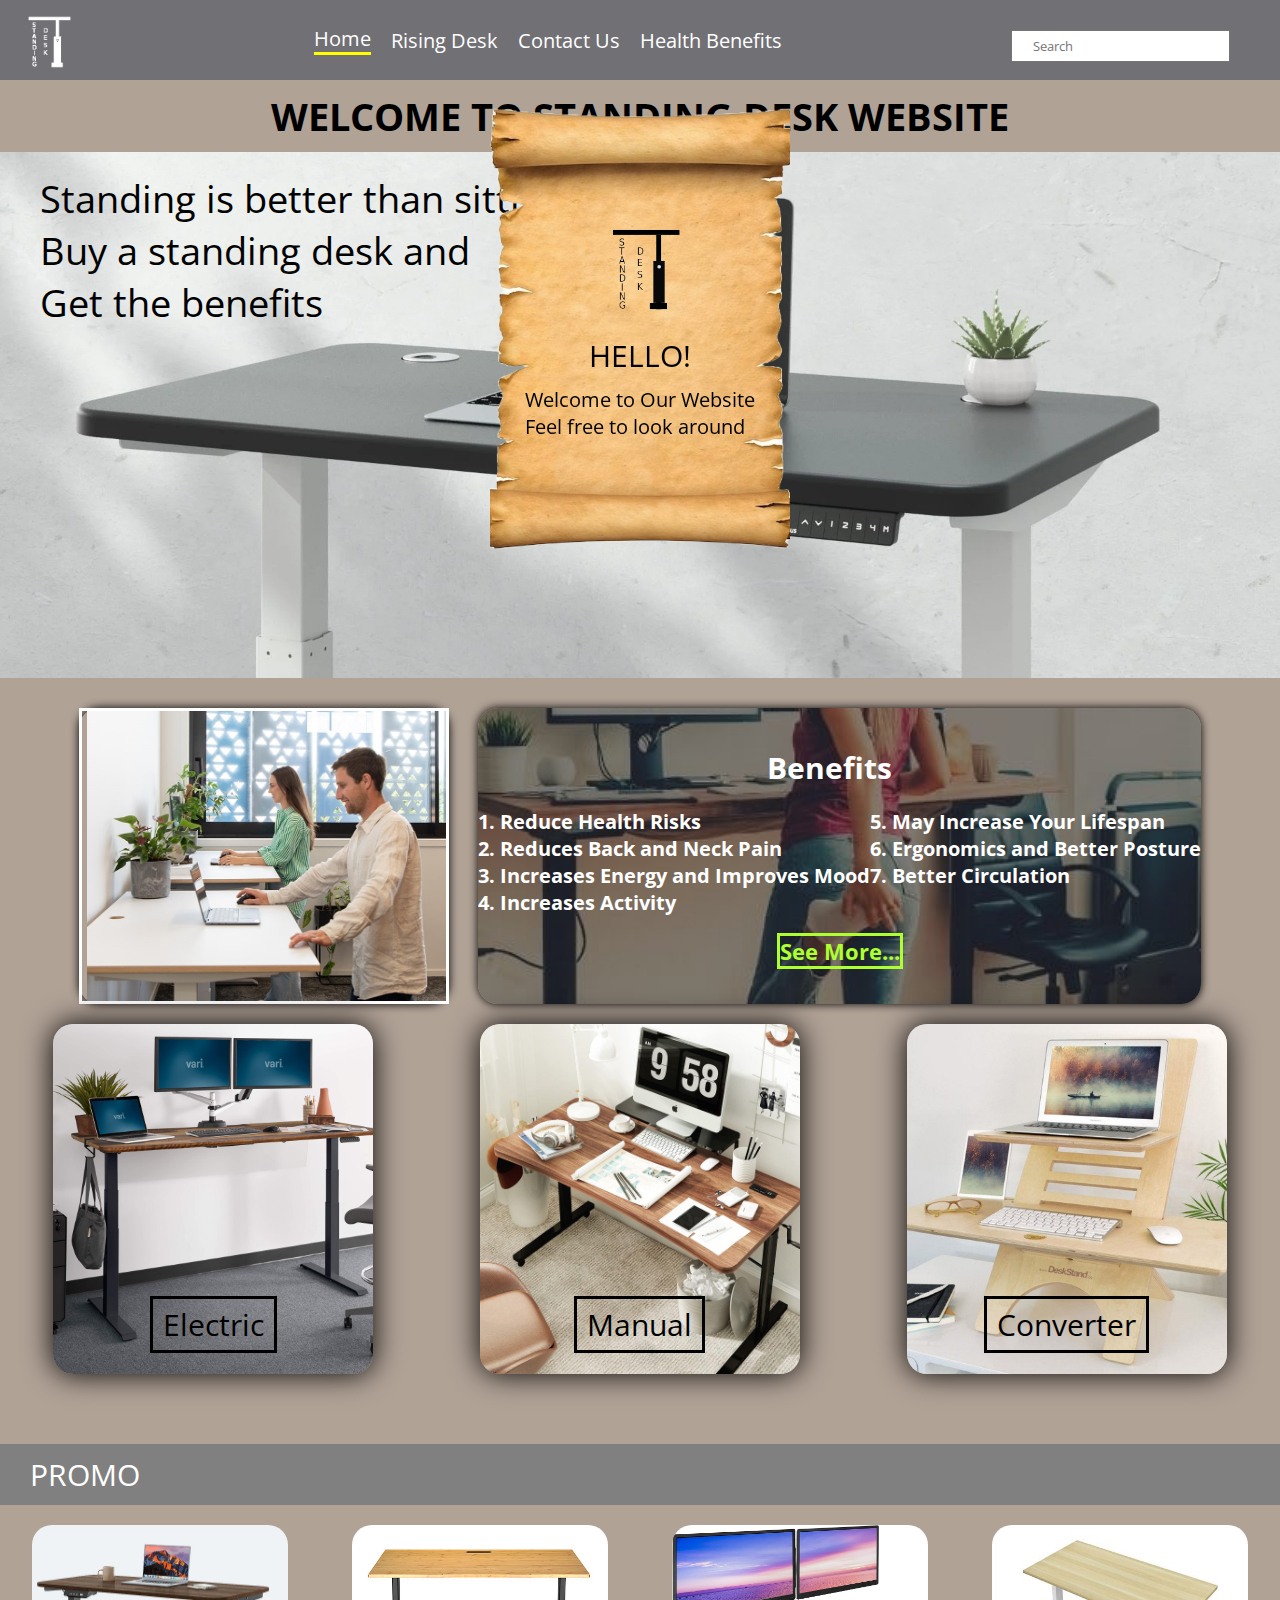
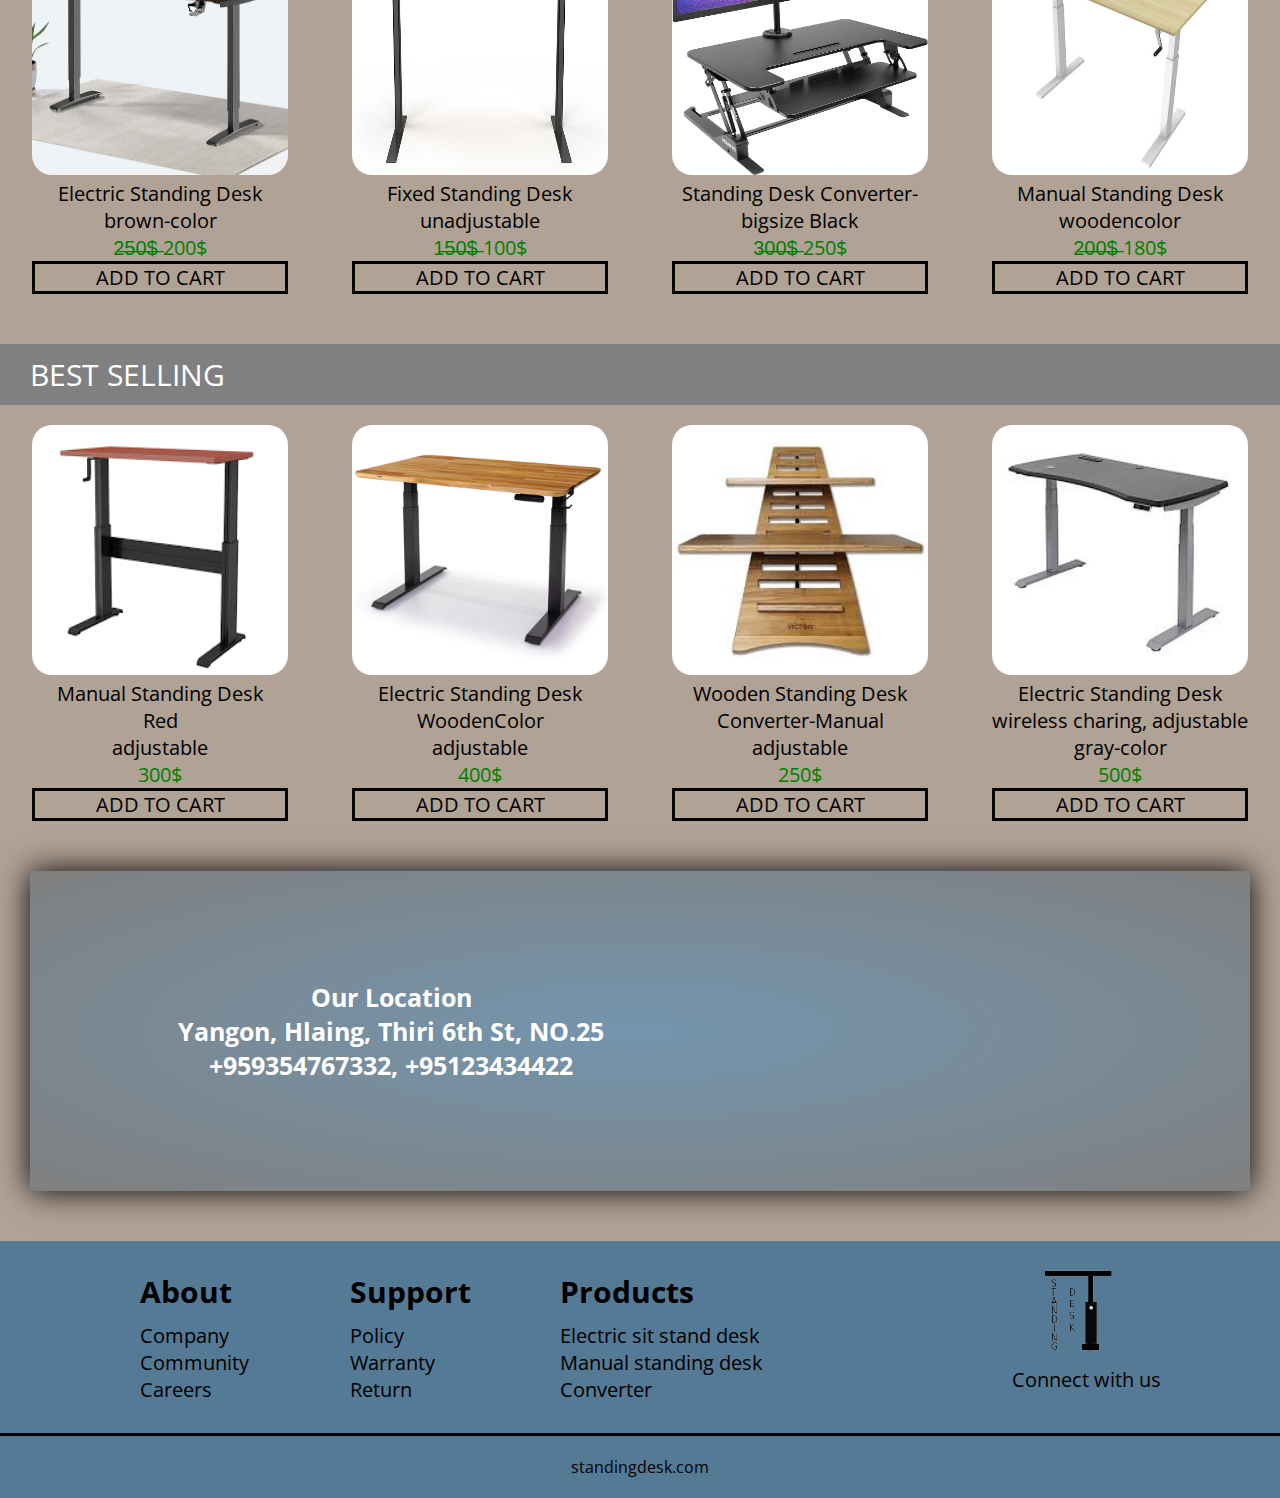
<file: index.html>
<!DOCTYPE html>
<html lang="en">
<head>
    <meta charset="UTF-8">
    <meta name="viewport" content="width=device-width, initial-scale=1.0">
    <title>Home</title>
    <link rel="stylesheet" href="./CSS/style.css">
    <link rel="stylesheet" href="https://cdnjs.cloudflare.com/ajax/libs/font-awesome/6.5.1/css/all.min.css" integrity="sha512-DTOQO9RWCH3ppGqcWaEA1BIZOC6xxalwEsw9c2QQeAIftl+Vegovlnee1c9QX4TctnWMn13TZye+giMm8e2LwA==" crossorigin="anonymous" referrerpolicy="no-referrer">
    <link rel="preconnect" href="https://fonts.googleapis.com">
<link rel="preconnect" href="https://fonts.gstatic.com" crossorigin>
<link href="https://fonts.googleapis.com/css2?family=Open+Sans&display=swap" rel="stylesheet">
</head>
<body>
    <div class="backtotop"><a href="#top" accesskey="t"><i class="fa-regular fa-circle-up"></i></a></div>
    <input type="checkbox" name="popupcb" id="popupcb">
    <div class="popup">
        <label for="popupcb" class="close"><i class="fa-solid fa-circle-xmark"></i></label>
        <div class="popup-loco"><img src="./Images/Untitled.png" alt=""></div>
        <div class="hello">HELLO!</div>
        <div class="popupletter">Welcome to Our Website <br>Feel free to look around</div>
        

    </div>
    <a id="top"></a>
    <header>
        <div class="loco"><img src="./Images/output-onlinepngtools.png" alt="Standing Desk Company loco"></div>
        <input type="checkbox" name="menubtn" id="menubtn">
        <nav class="middle">
            <ul>
                <li><a href="#" class="current" accesskey="1">Home</a></li>
                <li class="dropmain"><a href="./HTML/risingdesk.html" accesskey="2">Rising Desk <i class="fa-solid fa-caret-down"></i></a>
                    <ul class="dropdown">
                        <li><a href="./HTML/risingdesk.html">All</a></li>
                        <li><a href="./HTML/risingdesk.html#electric">Electric</a></li>
                        <li><a href="./HTML/risingdesk.html#manual">Manual</a></li>
                        <li><a href="./HTML/risingdesk.html#converter">Converter</a></li>
                    </ul>
                </li>
                <li><a href="./HTML/contact.html" accesskey="3">Contact Us</a></li>
                <li><a href="./HTML/healthbenefits.html" accesskey="4">Health Benefits</a></li>
            </ul>
        </nav>
        <div class="menu">
            <div class="search"><input type="search" placeholder="Search"></div>
            <div class="search2">
                <input type="text" placeholder="Search...">
                <div class="searchicon"><i class="fa-solid fa-magnifying-glass"></i></div>
            </div>
            <div class="basket-icon"><a href="./HTML/basket.html" accesskey="5"><i class="fa-solid fa-basket-shopping"></i></a></div>
            <label for="menubtn" class="menu-icon"><i class="fa-solid fa-bars"></i></label>
        </div>
    </header>
    <section>
        <h1 class="wellcome">WELCOME TO STANDING DESK WEBSITE</h1>
        <div class="home1">
            Standing is better than sitting <br> Buy a standing desk and <br>Get the benefits
        </div>
        <div class="home2">
            <div class="home2inter">
                <div class="home2left">
                    <div class="slideshow1">
                        <div class="ads1">
                            <img src="./Images/Home2.jpg" alt="images of people using standing desk">
                            <img src="./Images/standingdesk7.jpg" alt="images of people using standing desk">
                            <img src="./Images/Standing-desk-converter.jpg" alt="images of people using standing desk">
                        </div>
                    </div>
                </div>
                <div class="home2right">
                    <div class="home2right3">Benefits</div>
                    <div class="home2right1">
                        <div class="home2right1-1">    
                            1. Reduce Health Risks <br>
                            2. Reduces Back and Neck Pain <br>
                            3. Increases Energy and Improves Mood <br>
                            4. Increases Activity
                        </div>
                        <div class="home2right1-1">
                            5. May Increase Your Lifespan <br>
                            6. Ergonomics and Better Posture <br>
                            7. Better Circulation 
                        </div>
                    </div>
                    <div class="home2right2"><a href="./HTML/healthbenefits.html">See More...</a></div>
                </div>
            </div>
        </div>
        <div class="home3">
            <div class="home3-1"><a href="./HTML/risingdesk.html#electric">Electric</a></div>
            <div class="home3-2"><a href="./HTML/risingdesk.html#manual">Manual</a></div>
            <div class="home3-3"><a href="./HTML/risingdesk.html#converter">Converter</a></div>
        </div>
        <div class="home4">
            <div class="home4top">PROMO</div>
            <div class="home4bottom">
                <div class="promo"><img src="./Images/electric-sd.webp" alt="Electric Standing Desk brown-color">
                    <div class="promotext1">Electric Standing Desk <br> brown-color</div>
                    <div class="promotext2">
                        <i class="fa-solid fa-star"></i>
                        <i class="fa-solid fa-star"></i>
                        <i class="fa-solid fa-star"></i>
                        <i class="fa-solid fa-star"></i>
                        <i class="fa-regular fa-star"></i>
                    </div>
                    <div class="promotext3">2̶5̶0̶$̶ 200$</div>
                    <div class="promotext4">ADD TO CART</div>
                </div>
                <div class="promo"><img src="./Images/Fixed-Standing-Desk1.jpg" alt="Fixed Standing Desk unadjustable">
                    <div class="promotext1">Fixed Standing Desk <br>unadjustable</div>
                    <div class="promotext2">
                        <i class="fa-solid fa-star"></i>
                        <i class="fa-solid fa-star"></i>
                        <i class="fa-solid fa-star"></i>
                        <i class="fa-regular fa-star"></i>
                        <i class="fa-regular fa-star"></i>
                    </div>
                    <div class="promotext3">1̶5̶0̶$̶ 100$</div>
                    <div class="promotext4">ADD TO CART</div>
                </div>
                <div class="promo"><img src="./Images/sd-converter1.jpg" alt="Standing Desk Converter-bigsize Black">
                    <div class="promotext1">Standing Desk Converter-bigsize  Black</div>
                    <div class="promotext2">
                        <i class="fa-solid fa-star"></i>
                        <i class="fa-solid fa-star"></i>
                        <i class="fa-solid fa-star"></i>
                        <i class="fa-solid fa-star"></i>
                        <i class="fa-regular fa-star"></i>
                    </div>
                    <div class="promotext3">3̶0̶0̶$̶ 250$</div>
                    <div class="promotext4">ADD TO CART</div>
                </div>
                <div class="promo"><img src="./Images/Manual-Standing-Desk2-wooden.jpg" alt="Manual Standing Desk woodencolor">
                    <div class="promotext1">Manual Standing Desk <br>woodencolor</div>
                    <div class="promotext2">
                        <i class="fa-solid fa-star"></i>
                        <i class="fa-solid fa-star"></i>
                        <i class="fa-solid fa-star"></i>
                        <i class="fa-solid fa-star"></i>
                        <i class="fa-regular fa-star"></i>      
                    </div>
                    <div class="promotext3">2̶0̶0̶$̶ 180$</div>
                    <div class="promotext4">ADD TO CART</div>
                </div>
            </div>
        </div>
        <div class="home4">
            <div class="home4top">BEST SELLING</div>
            <div class="home4bottom">
                <div class="promo"><img src="./Images/Manual-Standing-Desk1-red.png" alt="Manual Standing Desk, Red, adjustable">
                    <div class="promotext1">Manual Standing Desk <br> Red <br>adjustable</div>
                    <div class="promotext2">
                        <i class="fa-solid fa-star"></i>
                        <i class="fa-solid fa-star"></i>
                        <i class="fa-solid fa-star"></i>
                        <i class="fa-solid fa-star"></i>
                        <i class="fa-solid fa-star"></i>
                    </div>
                    <div class="promotext3">300$</div>
                    <div class="promotext4">ADD TO CART</div>
                </div>
                <div class="promo"><img src="./Images/electric-sd2.webp" alt="Electric Standing Desk WoodenColor adjustable">
                    <div class="promotext1">Electric Standing Desk <br>WoodenColor <br>adjustable</div>
                    <div class="promotext2">
                        <i class="fa-solid fa-star"></i>
                        <i class="fa-solid fa-star"></i>
                        <i class="fa-solid fa-star"></i>
                        <i class="fa-solid fa-star"></i>
                    </div>
                    <div class="promotext3">400$</div>
                    <div class="promotext4">ADD TO CART</div>
                </div>
                <div class="promo"><img src="./Images/sd-conventer5.jpg" alt="Wooden Standing Desk Converter-Manual adjustable">
                    <div class="promotext1">Wooden Standing Desk  <br>Converter-Manual <br>adjustable</div>
                    <div class="promotext2">
                        <i class="fa-solid fa-star"></i>
                        <i class="fa-solid fa-star"></i>
                        <i class="fa-solid fa-star"></i>
                        <i class="fa-solid fa-star"></i>
                        <i class="fa-solid fa-star"></i>
                    </div>
                    <div class="promotext3">250$</div>
                    <div class="promotext4">ADD TO CART</div>
                </div>
                <div class="promo"><img src="./Images/electric-sd3.jpg" alt="Electric Standing Desk with wireless charing, adjustable, gray-color">
                    <div class="promotext1">Electric Standing Desk <br>wireless charing, adjustable <br>gray-color</div>
                    <div class="promotext2">
                        <i class="fa-solid fa-star"></i>
                        <i class="fa-solid fa-star"></i>
                        <i class="fa-solid fa-star"></i>
                        <i class="fa-solid fa-star"></i>
                        <i class="fa-solid fa-star"></i> 
                    </div>
                    <div class="promotext3">500$</div>
                    <div class="promotext4">ADD TO CART</div>
                </div>
            </div>
        </div>

        <a id="location"></a>
        <div class="home5">
            <div class="location">
                <div class="lc-text">Our Location <br> Yangon, Hlaing, Thiri 6th St, NO.25 <br>+959354767332, +95123434422</div>
                <div class="lc-display"><iframe src="https://www.google.com/maps/embed?pb=!1m18!1m12!1m3!1d2548.747489383927!2d96.11942825804063!3d16.836007307853798!2m3!1f0!2f0!3f0!3m2!1i1024!2i768!4f13.1!3m3!1m2!1s0x30c1951343ac5723%3A0xd00e4c5c0e93d837!2sYP%20Auto%20Service!5e0!3m2!1sen!2smm!4v1705847476221!5m2!1sen!2smm" width="400" height="300" style="border:0;" allowfullscreen="" loading="lazy" referrerpolicy="no-referrer-when-downgrade"></iframe></div>
            </div>
        </div>
    </section>
    <footer>
        <div class="footertop">
            <div class="footerleft">
                <div class="footerleft1">
                    <div class="line1">About</div>
                    <div class="line2">Company</div>
                    <div class="line2">Community</div>
                    <div class="line2">Careers</div>
                </div>
                <div class="footerleft1">
                    <div class="line1">Support</div>
                    <div class="line2">Policy</div>
                    <div class="line2">Warranty</div>
                    <div class="line2">Return</div>
                </div>
                <div class="footerleft1">
                    <div class="line1">Products</div>
                    <div class="line2">Electric sit stand desk</div>
                    <div class="line2">Manual standing desk</div>
                    <div class="line2">Converter</div>
                </div>
            </div>
            <div class="footerrignt">
                <div class="footerright1"><img src="./Images/Untitled.png" alt="company loco"></div>
                <div class="footerright2">
                    <div class="line3">Connect with us</div>
                    <div class="socialicon">
                        <div class="social1"><a href="https://www.facebook.com"><i class="fa-brands fa-facebook"></i></a></div>
                        <div class="social1"><a href="https://www.instagram.com"><i class="fa-brands fa-instagram"></i></a></div>
                        <div class="social1"><a href="https://www.twitter.com"><i class="fa-brands fa-twitter"></i></a></div>
                    </div>
                </div>
            </div>
        </div>
        <div class="footerbottom"><i class="fa-solid fa-copyright"></i>standingdesk.com</div>
    </footer>
</body>
</html>
</file>
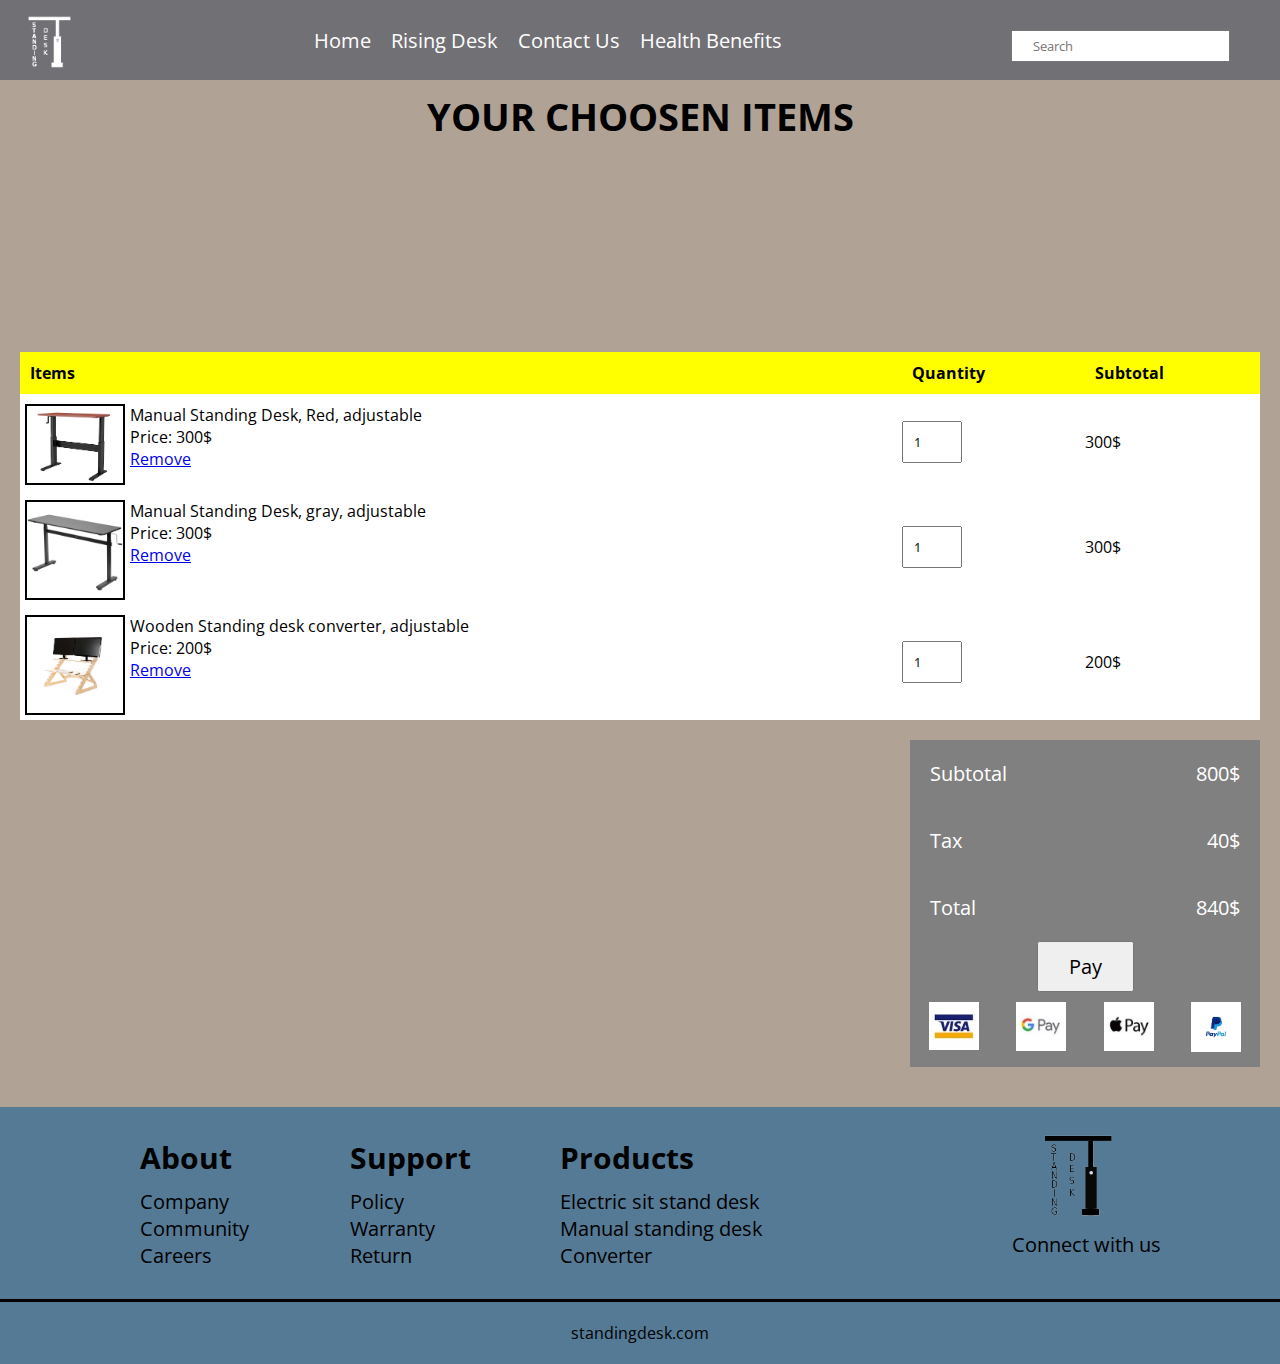
<file: HTML/basket.html>
<!DOCTYPE html>
<html lang="en">
<head>
    <meta charset="UTF-8">
    <meta name="viewport" content="width=device-width, initial-scale=1.0">
    <title>Basket</title>
    <link rel="stylesheet" href="../CSS/style.css">
    <link rel="stylesheet" href="https://cdnjs.cloudflare.com/ajax/libs/font-awesome/6.5.1/css/all.min.css" integrity="sha512-DTOQO9RWCH3ppGqcWaEA1BIZOC6xxalwEsw9c2QQeAIftl+Vegovlnee1c9QX4TctnWMn13TZye+giMm8e2LwA==" crossorigin="anonymous" referrerpolicy="no-referrer">
    <link rel="preconnect" href="https://fonts.googleapis.com">
<link rel="preconnect" href="https://fonts.gstatic.com" crossorigin>
<link href="https://fonts.googleapis.com/css2?family=Open+Sans&display=swap" rel="stylesheet">
</head>
<body>
    <div class="backtotop"><a href="#top" accesskey="t"><i class="fa-regular fa-circle-up"></i></a></div>
    <a id="top"></a>
    <header>
        <div class="loco"><img src="../Images/output-onlinepngtools.png" alt=""></div>
        <input type="checkbox" name="menubtn" id="menubtn">
        <nav class="middle">
            <ul>
                <li><a href="../index.html" accesskey="1">Home</a></li>
                <li class="dropmain"><a href="./risingdesk.html" accesskey="2">Rising Desk <i class="fa-solid fa-caret-down"></i></a>
                    <ul class="dropdown">
                        <li><a href="./risingdesk.html">All</a></li>
                        <li><a href="./risingdesk.html#electric">Electric</a></li>
                        <li><a href="./risingdesk.html#manual">Manual</a></li>
                        <li><a href="./risingdesk.html#converter">Converter</a></li>
                    </ul>
                </li>
                <li><a href="./contact.html" accesskey="3">Contact Us</a></li>
                <li><a href="./healthbenefits.html" accesskey="4">Health Benefits</a></li>
            </ul>
        </nav>
        <div class="menu">
            <div class="search"><input type="search" placeholder="Search"></div>
            <div class="search2">
                <input type="text" placeholder="Search...">
                <div class="searchicon"><i class="fa-solid fa-magnifying-glass"></i></div>
            </div>
            <div class="basket-icon"><a href="#" class="current1" accesskey="5"><i class="fa-solid fa-basket-shopping"></i></a></div>
            <label for="menubtn" class="menu-icon"><i class="fa-solid fa-bars"></i></label>
        </div>
    </header>

    <section>
        <h1 class="wellcome">YOUR CHOOSEN ITEMS</h1>
        <div class="basketbox">
            <table class="itembasket">
                <tr>
                    <th>Items</th>
                    <th>Quantity</th>
                    <th>Subtotal</th>
                </tr>
                <tr>
                    <td class="itembox">
                        <div class="itemimg"><img src="../Images/Manual-Standing-Desk1-red.png" alt="Manual standing desk red,"></div>
                        <div class="itemtext">
                            <span class="itemtext1">Manual Standing Desk, Red, adjustable</span>
                            <span class="itemtext2">Price: 300$</span>
                            <a href="#">Remove</a>
                        </div>
                    </td>
                    <td class="itemquantity"><input type="number" value="1"></td>
                    <td>300$</td>
                </tr>
                <tr>
                    <td class="itembox">
                        <div class="itemimg"><img src="../Images/Manual-Standing-Desk5-gray.webp" alt="Manual standing desk gray,"></div>
                        <div class="itemtext">
                            <span class="itemtext1">Manual Standing Desk, gray, adjustable</span>
                            <span class="itemtext2">Price: 300$</span>
                            <a href="#">Remove</a>
                        </div>
                    </td>
                    <td class="itemquantity"><input type="number" value="1"></td>
                    <td>300$</td>
                </tr>
                <tr>
                    <td class="itembox">
                        <div class="itemimg"><img src="../Images/sd-conventer7-wooden.webp" alt="wooden Standing desk converter"></div>
                        <div class="itemtext">
                            <span class="itemtext1">Wooden Standing desk converter, adjustable</span>
                            <span class="itemtext2">Price: 200$</span>
                            <a href="#">Remove</a>
                        </div>
                    </td>
                    <td class="itemquantity"><input type="number" value="1"></td>
                    <td>200$</td>
                </tr>
                
            </table>
            <div class="pricebox">
                <div class="row">
                    <span>Subtotal</span>
                    <span>800$</span>
                </div>
                <div class="row">
                    <span>Tax</span>
                    <span>40$</span>
                </div>
                <div class="row">
                    <span>Total</span>
                    <span>840$</span>
                </div>
                <div class="paybtn"><input type="button" value="Pay"></div>
                <div class="pay">
                    <div class="payloco"><img src="../Images/banking-loco-visa.jpg" alt="pay with visa"></div>
                    <div class="payloco"><img src="../Images/banking-loco-googlepay.jpg" alt="pay with google pay"></div>
                    <div class="payloco"><img src="../Images/banking-loco-ipay.jpg" alt="pay with i pay"></div>
                    <div class="payloco"><img src="../Images/paypal.jpg" alt=" pay with paypal"></div>
                </div>
            </div>
        </div>
    </section>

    <footer>
        <div class="footertop">
            <div class="footerleft">
                <div class="footerleft1">
                    <div class="line1">About</div>
                    <div class="line2">Company</div>
                    <div class="line2">Community</div>
                    <div class="line2">Careers</div>
                </div>
                <div class="footerleft1">
                    <div class="line1">Support</div>
                    <div class="line2">Policy</div>
                    <div class="line2">Warranty</div>
                    <div class="line2">Return</div>
                </div>
                <div class="footerleft1">
                    <div class="line1">Products</div>
                    <div class="line2">Electric sit stand desk</div>
                    <div class="line2">Manual standing desk</div>
                    <div class="line2">Converter</div>
                </div>
            </div>
            <div class="footerrignt">
                <div class="footerright1"><img src="../Images/Untitled.png" alt=""></div>
                <div class="footerright2">
                    <div class="line3">Connect with us</div>
                    <div class="socialicon">
                        <div class="social1"><a href="https://www.facebook.com"><i class="fa-brands fa-facebook"></i></a></div>
                        <div class="social1"><a href="https://www.instragram.com"><i class="fa-brands fa-instagram"></i></a></div>
                        <div class="social1"><a href="https://www.twitter.com"><i class="fa-brands fa-twitter"></i></a></div>
                    </div>
                </div>
            </div>
        </div>
        <div class="footerbottom"><i class="fa-solid fa-copyright"></i>standingdesk.com</div>
    </footer>
</body>
</html>
</file>
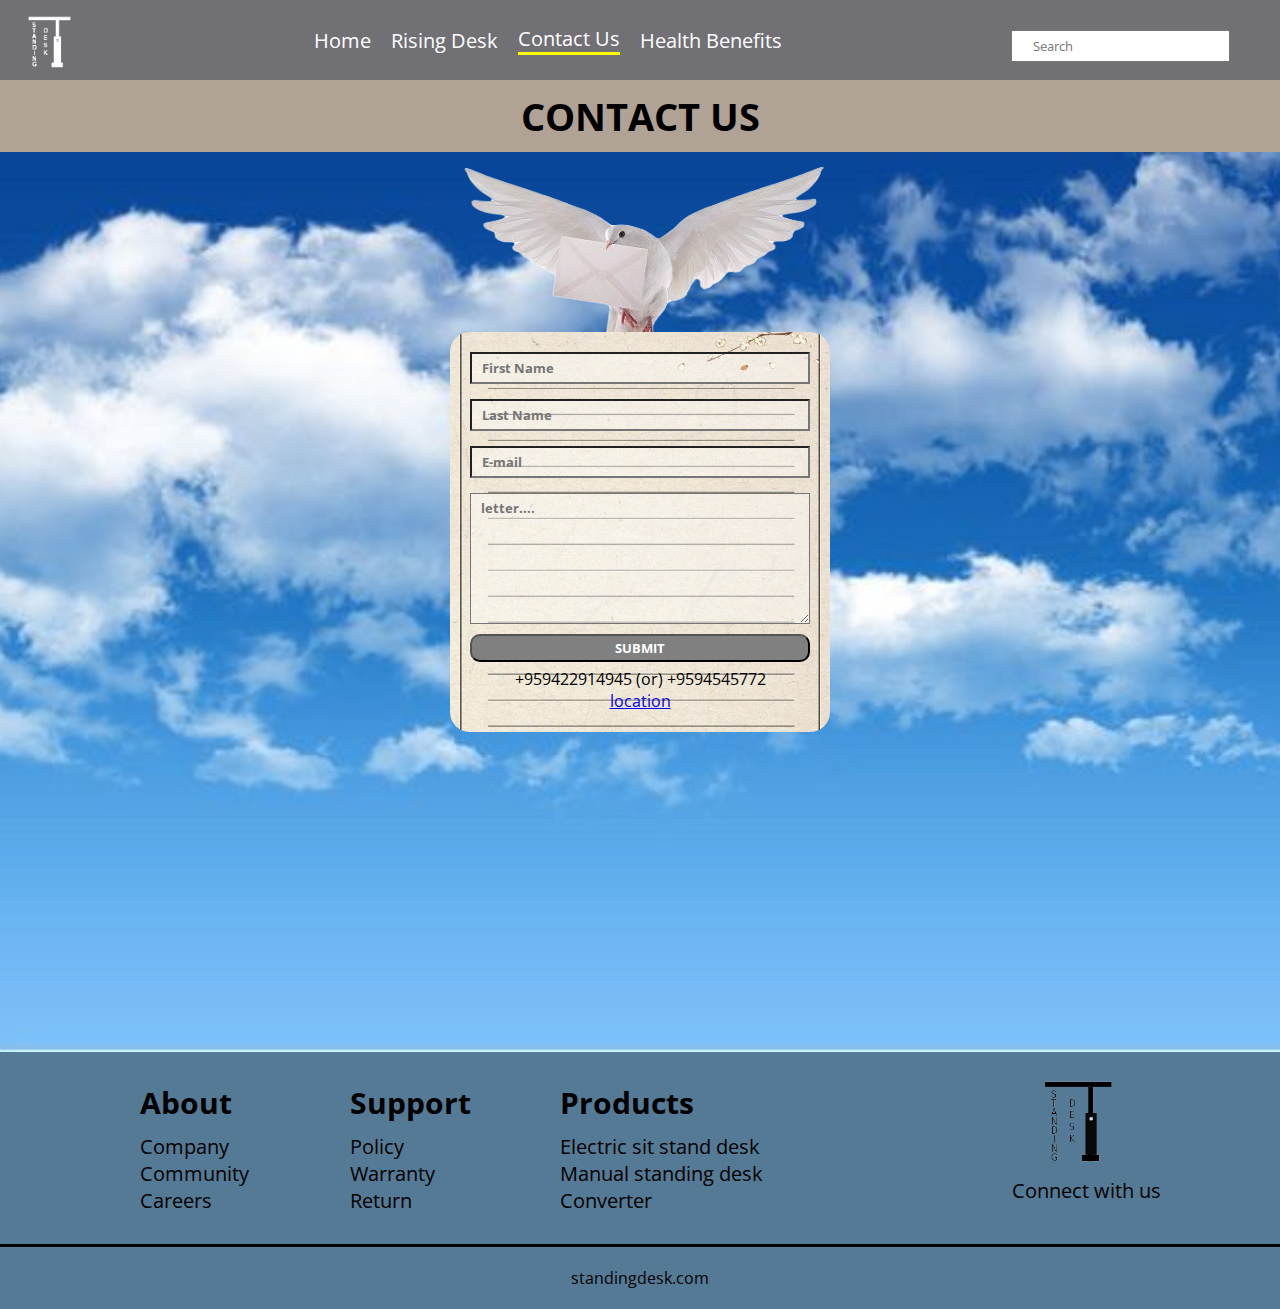
<file: HTML/contact.html>
<!DOCTYPE html>
<html lang="en">
<head>
    <meta charset="UTF-8">
    <meta name="viewport" content="width=device-width, initial-scale=1.0">
    <title>Contact Us</title>
    <link rel="stylesheet" href="../CSS/style.css">
    <link rel="stylesheet" href="https://cdnjs.cloudflare.com/ajax/libs/font-awesome/6.5.1/css/all.min.css" integrity="sha512-DTOQO9RWCH3ppGqcWaEA1BIZOC6xxalwEsw9c2QQeAIftl+Vegovlnee1c9QX4TctnWMn13TZye+giMm8e2LwA==" crossorigin="anonymous" referrerpolicy="no-referrer">
    <link rel="preconnect" href="https://fonts.googleapis.com">
<link rel="preconnect" href="https://fonts.gstatic.com" crossorigin>
<link href="https://fonts.googleapis.com/css2?family=Open+Sans&display=swap" rel="stylesheet">
</head>
<body>
    <div class="backtotop"><a href="#top" accesskey="t"><i class="fa-regular fa-circle-up"></i></a></div>
    <a id="top"></a>
    <header>
        <div class="loco"><img src="../Images/output-onlinepngtools.png" alt=""></div>
        <input type="checkbox" name="menubtn" id="menubtn">
        <nav class="middle">
            <ul>
                <li><a href="../index.html" accesskey="1">Home</a></li>
                <li class="dropmain"><a href="./risingdesk.html" accesskey="2">Rising Desk <i class="fa-solid fa-caret-down"></i></a>
                    <ul class="dropdown">
                        <li><a href="./risingdesk.html">All</a></li>
                        <li><a href="./risingdesk.html#electric">Electric</a></li>
                        <li><a href="./risingdesk.html#manual">Manual</a></li>
                        <li><a href="./risingdesk.html#converter">Converter</a></li>
                    </ul>
                </li>
                <li><a href="#" class="current" accesskey="3">Contact Us</a></li>
                <li><a href="./healthbenefits.html" accesskey="4">Health Benefits</a></li>
            </ul>
        </nav>
        <div class="menu">
            <div class="search"><input type="search" placeholder="Search"></div>
            <div class="search2">
                <input type="text" placeholder="Search...">
                <div class="searchicon"><i class="fa-solid fa-magnifying-glass"></i></div>
            </div>
            <div class="basket-icon"><a href="./basket.html" accesskey="5"><i class="fa-solid fa-basket-shopping"></i></a></div>
            <label for="menubtn" class="menu-icon"><i class="fa-solid fa-bars"></i></label>
        </div>
    </header>

    <section>
        <h1 class="wellcome">CONTACT US</h1>
        <div class="ct-big">
            <div class="ct-small1"><img src="../Images/bird-contact-us.png" alt=""></div>
            <div class="ct-small2">
                <input type="text" placeholder="First Name" class="ct-text1" accesskey="j">
                <input type="text" placeholder="Last Name" class="ct-text1" accesskey="k">
                <input type="email" placeholder="E-mail" class="ct-text1" accesskey="l">
                <textarea cols="30" rows="8" placeholder="letter...." class="ct-text2" accesskey="l"></textarea>
                <input type="submit" value="SUBMIT" class="ct-submit" accesskey=";">
                +959422914945 (or) +9594545772 <br> <a href="../index.html#location">location</a>
            </div>
        </div>
    </section>

    <footer>
        <div class="footertop">
            <div class="footerleft">
                <div class="footerleft1">
                    <div class="line1">About</div>
                    <div class="line2">Company</div>
                    <div class="line2">Community</div>
                    <div class="line2">Careers</div>
                </div>
                <div class="footerleft1">
                    <div class="line1">Support</div>
                    <div class="line2">Policy</div>
                    <div class="line2">Warranty</div>
                    <div class="line2">Return</div>
                </div>
                <div class="footerleft1">
                    <div class="line1">Products</div>
                    <div class="line2">Electric sit stand desk</div>
                    <div class="line2">Manual standing desk</div>
                    <div class="line2">Converter</div>
                </div>
            </div>
            <div class="footerrignt">
                <div class="footerright1"><img src="../Images/Untitled.png" alt=""></div>
                <div class="footerright2">
                    <div class="line3">Connect with us</div>
                    <div class="socialicon">
                        <div class="social1"><a href="https://www.facebook.com"><i class="fa-brands fa-facebook"></i></a></div>
                        <div class="social1"><a href="https://www.instragram.com"><i class="fa-brands fa-instagram"></i></a></div>
                        <div class="social1"><a href="https://www.twitter.com"><i class="fa-brands fa-twitter"></i></a></div>
                    </div>
                </div>
            </div>
        </div>
        <div class="footerbottom"><i class="fa-solid fa-copyright"></i>standingdesk.com</div>
    </footer>
</body>
</html>
</file>
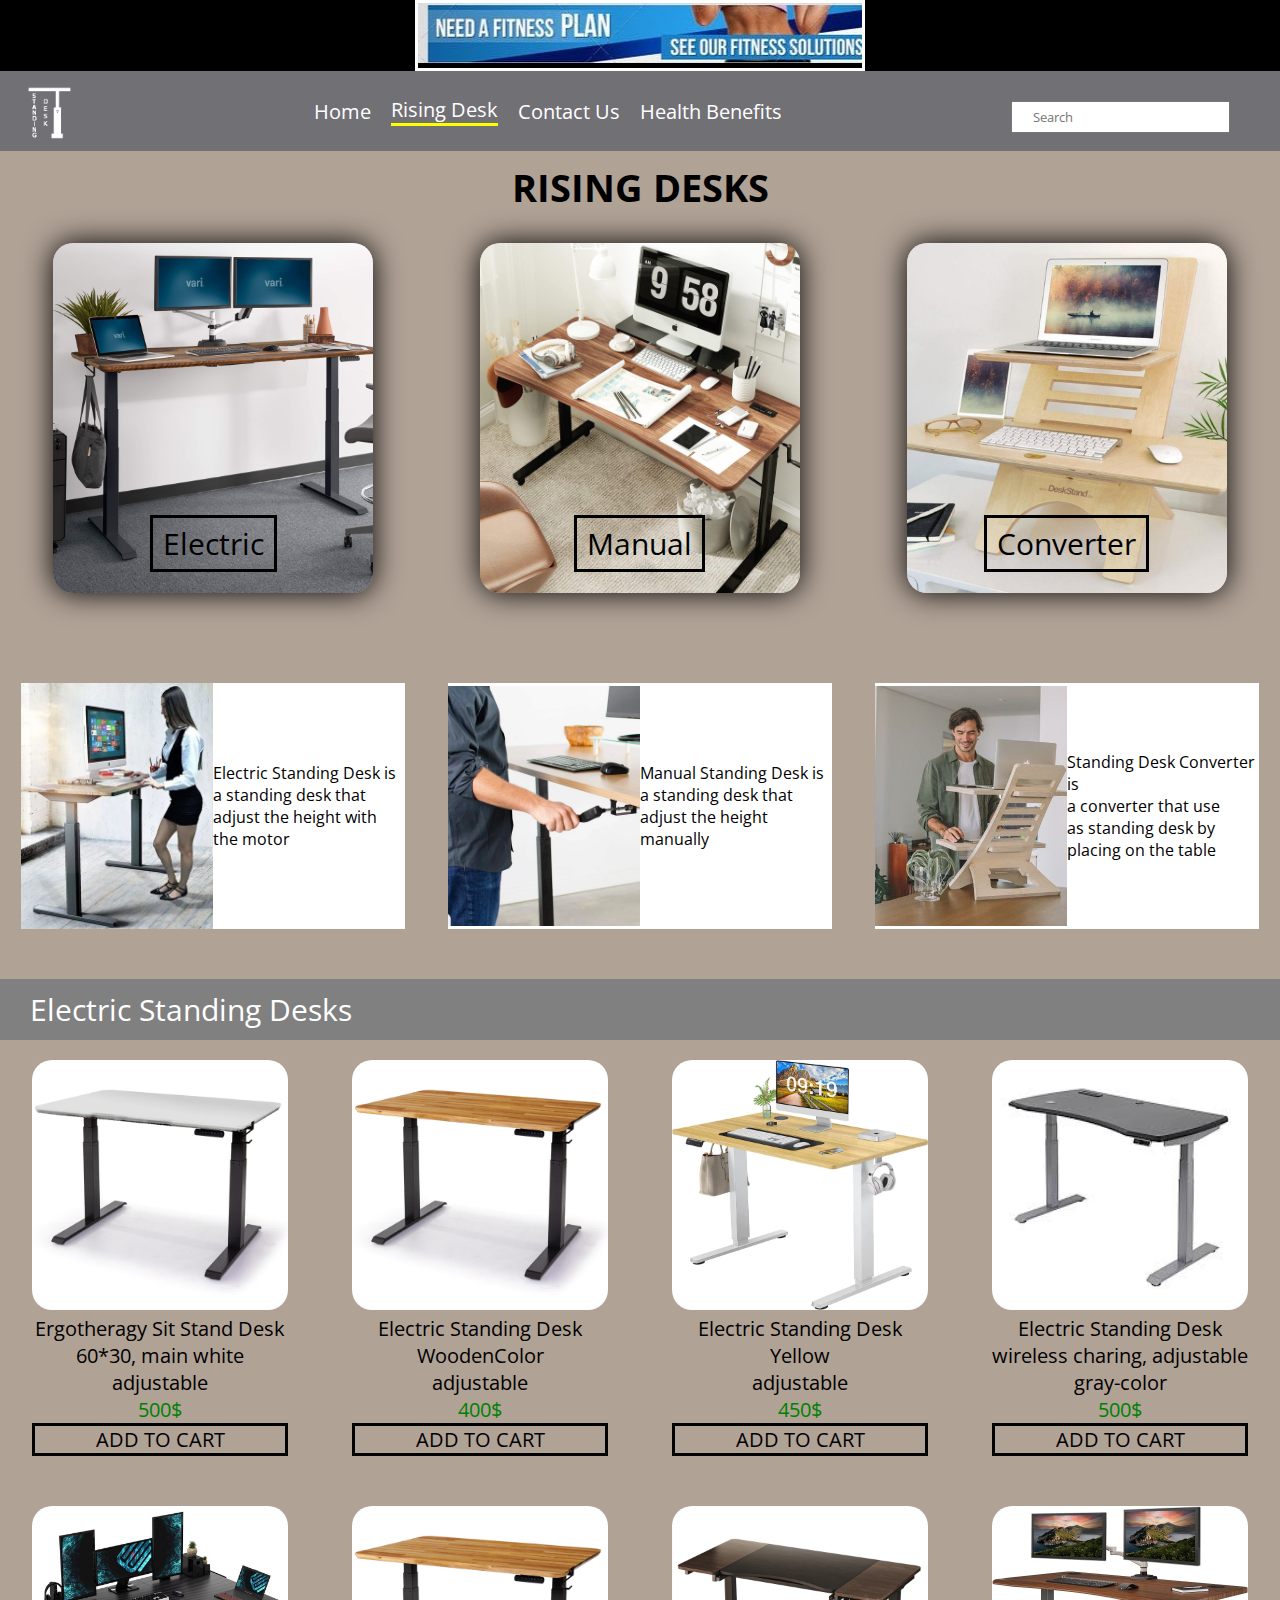
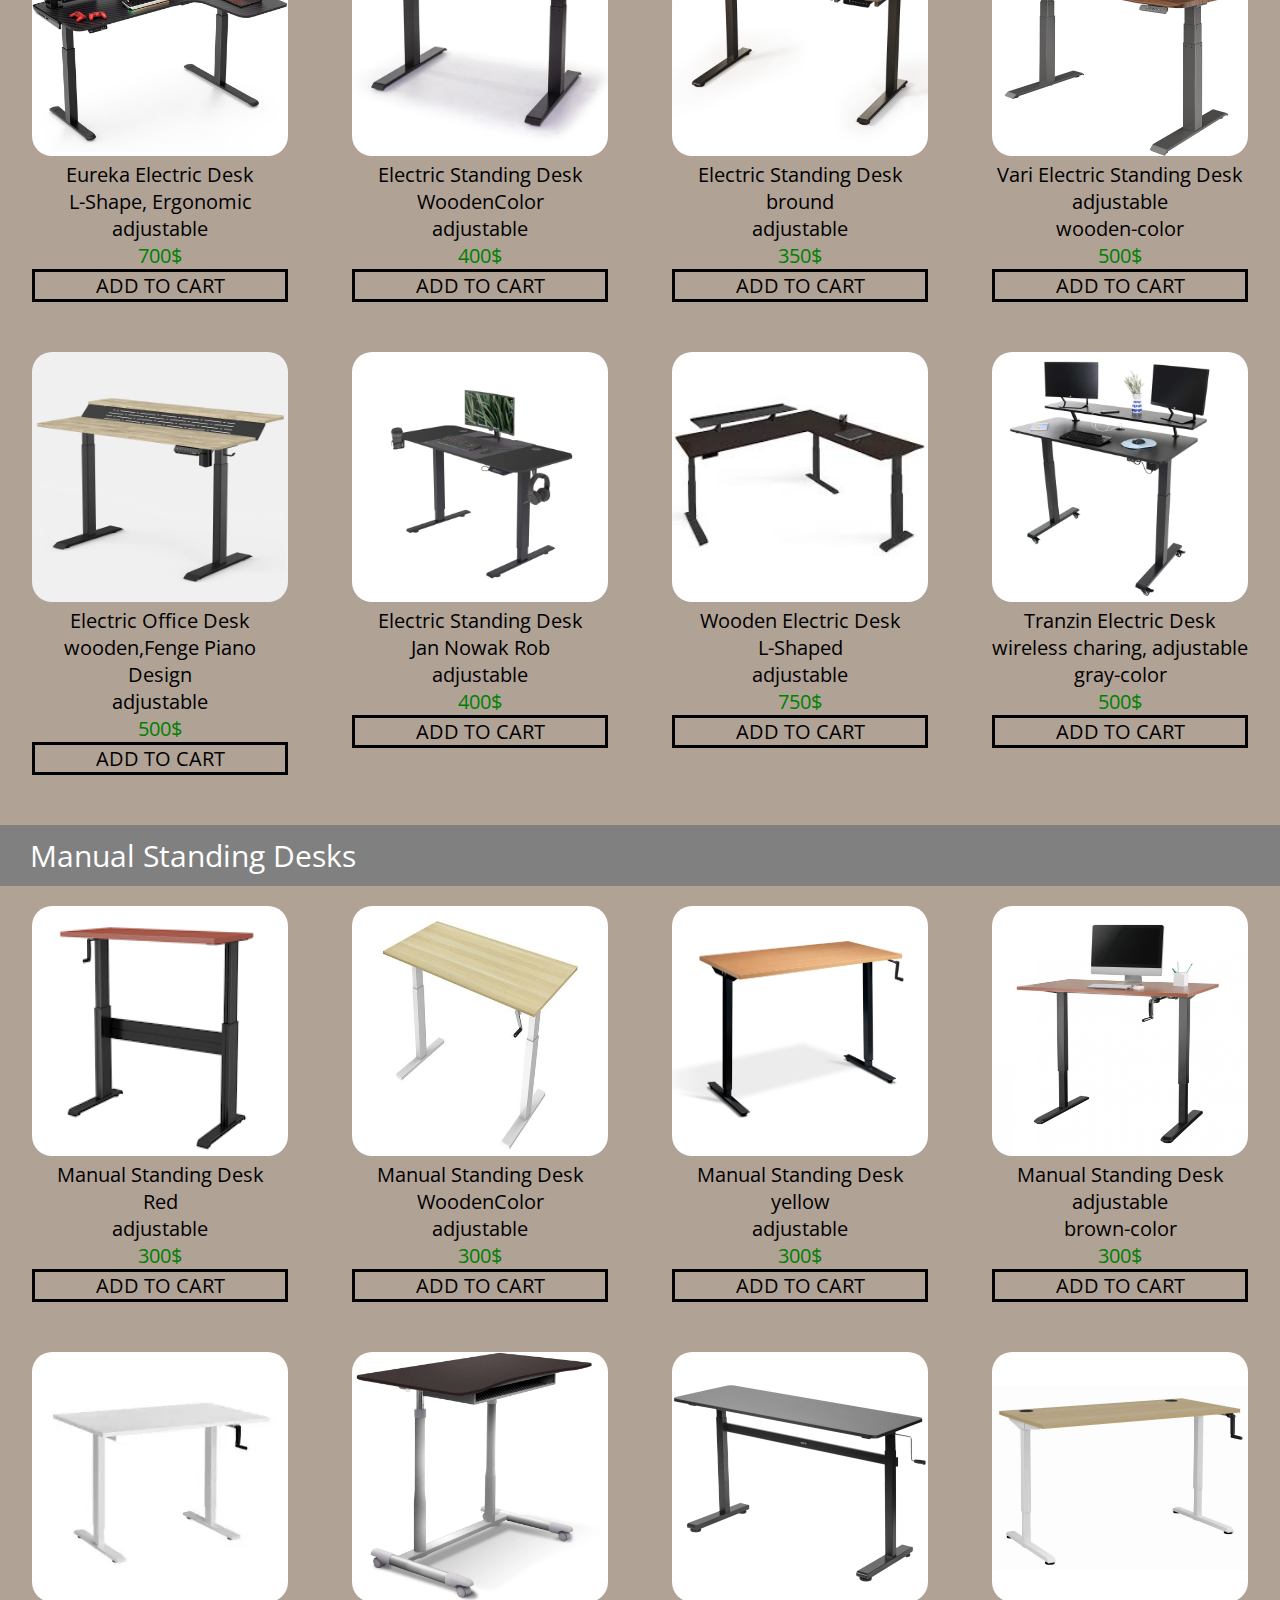
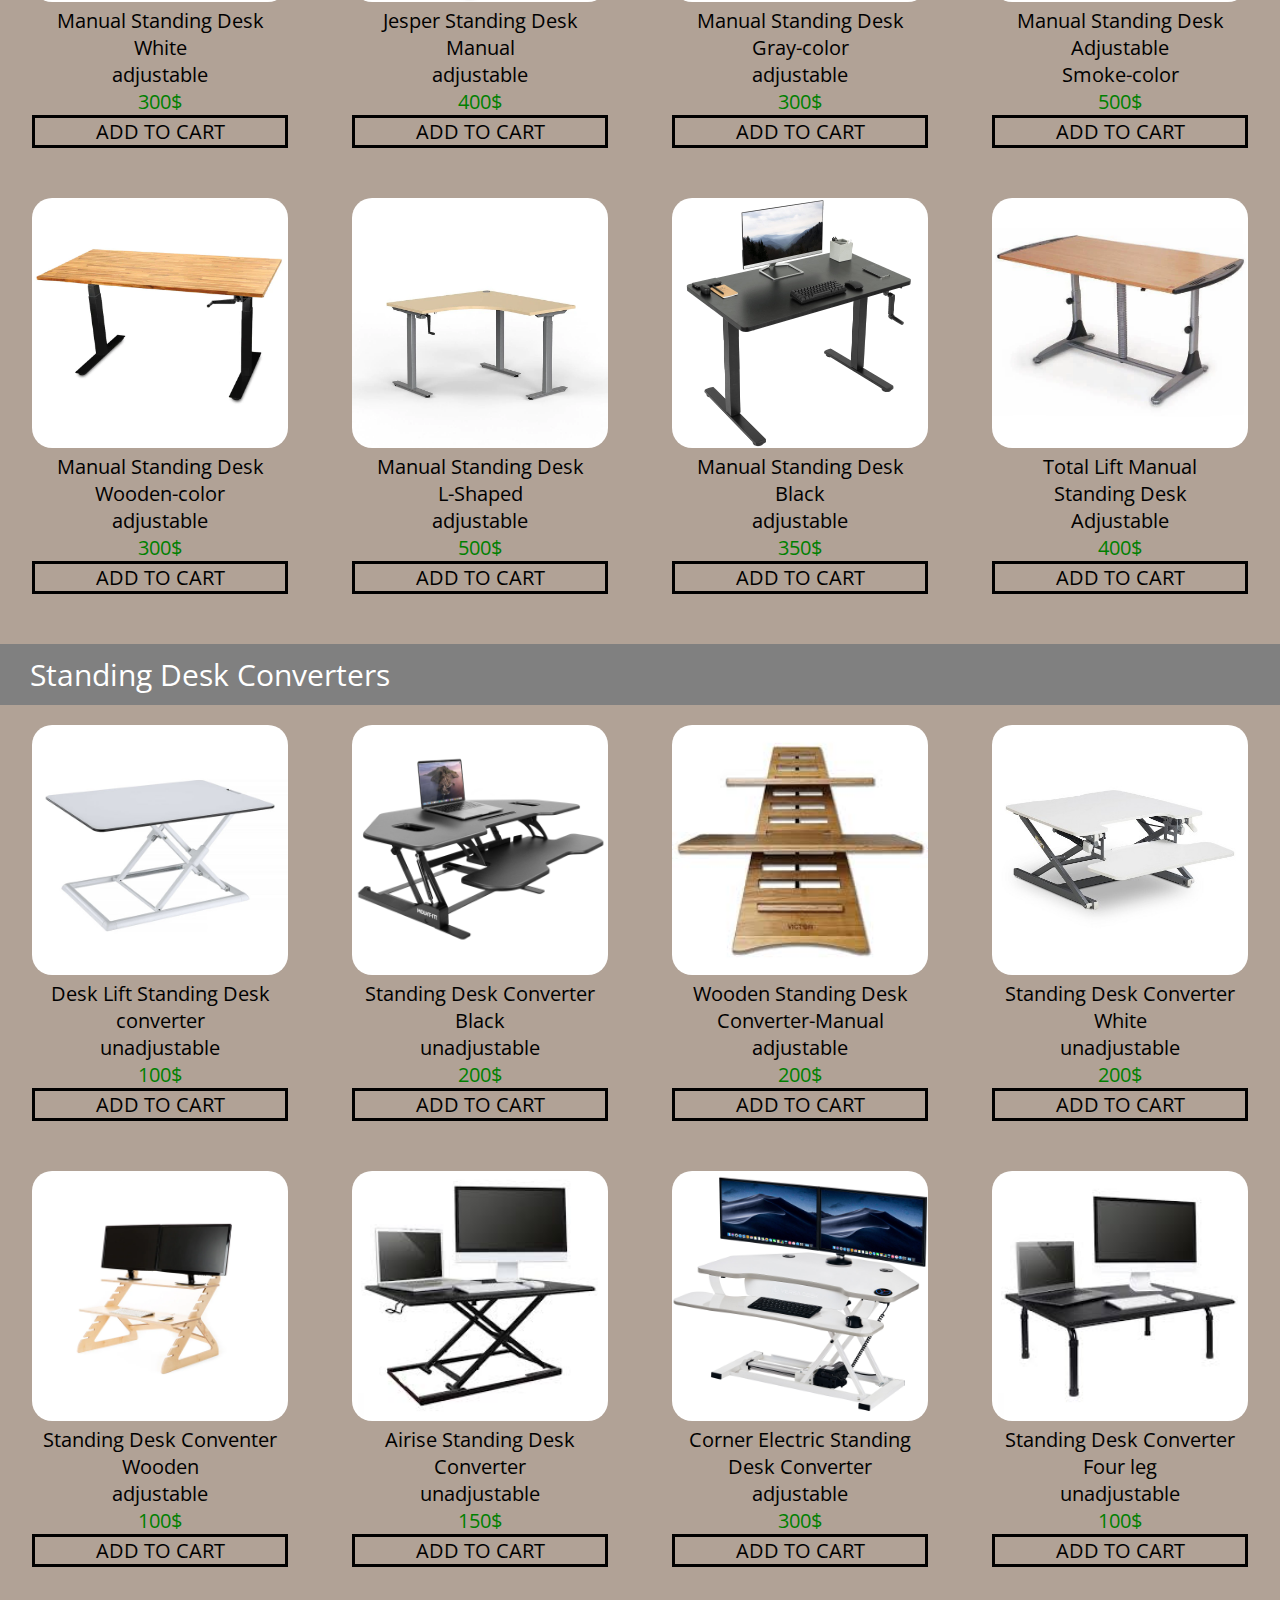
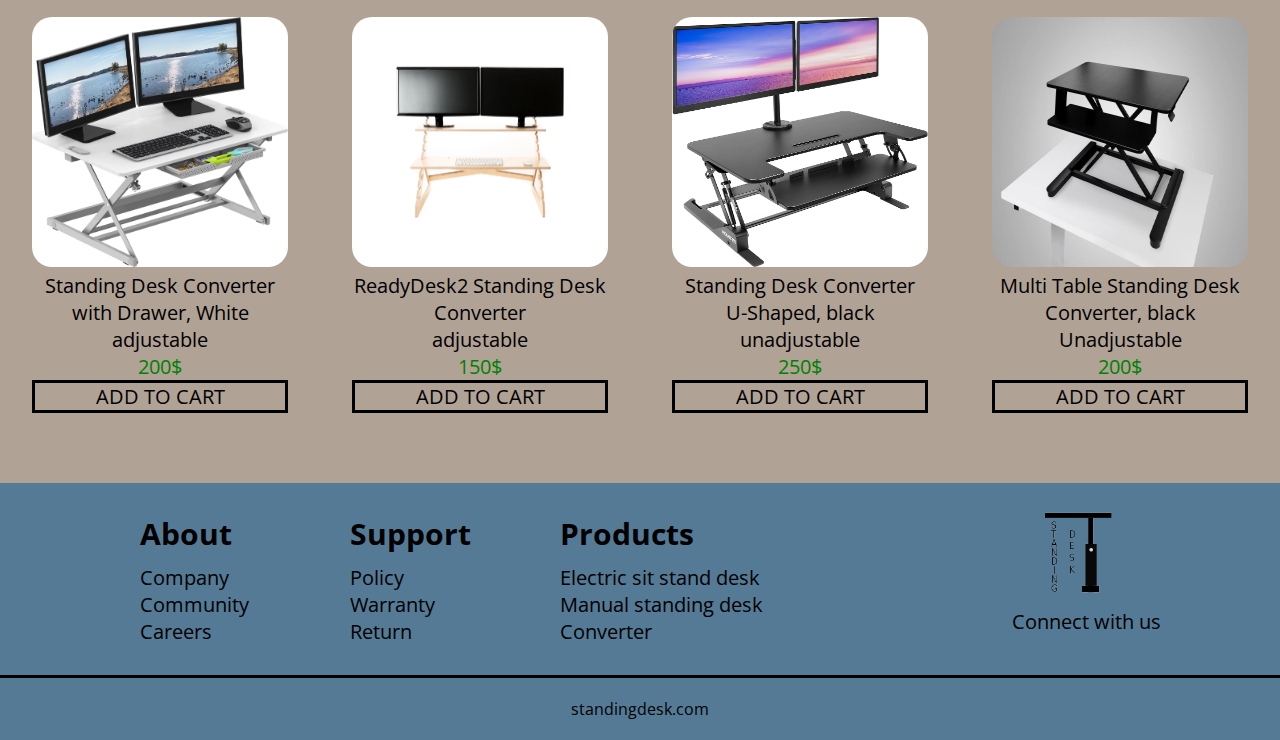
<file: HTML/risingdesk.html>
<!DOCTYPE html>
<html lang="en">
<head>
    <meta charset="UTF-8">
    <meta name="viewport" content="width=device-width, initial-scale=1.0">
    <title>Rising Desk</title>
    <link rel="stylesheet" href="../CSS/style.css">
    <link rel="stylesheet" href="https://cdnjs.cloudflare.com/ajax/libs/font-awesome/6.5.1/css/all.min.css" integrity="sha512-DTOQO9RWCH3ppGqcWaEA1BIZOC6xxalwEsw9c2QQeAIftl+Vegovlnee1c9QX4TctnWMn13TZye+giMm8e2LwA==" crossorigin="anonymous" referrerpolicy="no-referrer">
    <link rel="preconnect" href="https://fonts.googleapis.com">
<link rel="preconnect" href="https://fonts.gstatic.com" crossorigin>
<link href="https://fonts.googleapis.com/css2?family=Open+Sans&display=swap" rel="stylesheet">
</head>
<body>
    <div class="slideshowbig">
        <div class="slideshow">
            <div class="ads">
                <div class="adsimg"><img src="../Images/ads-1.jpg" alt=""></div>
                <div class="adsimg"><img src="../Images/ads-2.jpg" alt=""></div>
                <div class="adsimg"><img src="../Images/ads-3.jpg" alt=""></div>
            </div>
        </div>
    </div>
    <div class="backtotop"><a href="#top" accesskey="t"><i class="fa-regular fa-circle-up"></i></a></div>
    <a id="top"></a>
    <header>
        <div class="loco"><img src="../Images/output-onlinepngtools.png" alt=""></div>
        <input type="checkbox" name="menubtn" id="menubtn">
        <nav class="middle">
            <ul>
                <li><a href="../index.html" accesskey="1">Home</a></li>
                <li class="dropmain"><a href="#" class="current" accesskey="2">Rising Desk <i class="fa-solid fa-caret-down"></i></a>
                    <ul class="dropdown">
                        <li><a href="#">All</a></li>
                        <li><a href="#electric">Electric</a></li>
                        <li><a href="#manual">Manual</a></li>
                        <li><a href="#converter">Converter</a></li>
                    </ul>
                </li>
                <li><a href="./contact.html" accesskey="3">Contact Us</a></li>
                <li><a href="./healthbenefits.html" accesskey="4">Health Benefits</a></li>
            </ul>
        </nav>
        <div class="menu">
            <div class="search"><input type="search" placeholder="Search"></div>
            <div class="search2">
                <input type="text" placeholder="Search...">
                <div class="searchicon"><i class="fa-solid fa-magnifying-glass"></i></div>
            </div>
            <div class="basket-icon"><a href="./basket.html" accesskey="5"><i class="fa-solid fa-basket-shopping"></i></a></div>
            <label for="menubtn" class="menu-icon"><i class="fa-solid fa-bars"></i></label>
        </div>
    </header>

    <section>
        <h1 class="wellcome">RISING DESKS</h1>
        <div class="home3" >
            <div class="home3-1"><a href="#electric" accesskey="s">Electric</a></div>
            <div class="home3-2"><a href="#manual" accesskey="m">Manual</a></div>
            <div class="home3-3"><a href="#converter" accesskey="c">Converter</a></div>
        </div>
        <div class="floatimg">
            <div class="floatimg1"><img src="../Images/float-ecsd2.jpg" alt="electric standing desk image">Electric Standing Desk is <br>a standing desk that <br> adjust the height with <br> the motor</div>
            <div class="floatimg1"><img src="../Images/float-mulsd.jpg" alt="Manual Standing Desk Image">Manual Standing Desk is <br> a standing desk that <br> adjust the height manually</div>
            <div class="floatimg1"><img src="../Images/float-sdcvt.jpg" alt="Standing Desk Converter image">Standing Desk Converter is <br> a converter that use <br> as standing desk by <br> placing on the table</div>
        </div>
        <a id="electric"></a>
        <div class="home4">
            <div class="home4top">Electric Standing Desks</div>
            <div class="home4bottom">
                <div class="promo"><img src="../Images/ELECTRIC-DESK-60x30-MAIN-WHITE-ergotheragy.webp" alt="electric standing desk image">
                    <div class="promotext1">Ergotheragy Sit Stand Desk <br>60*30, main white <br>adjustable</div>
                    <div class="promotext2">
                        <i class="fa-solid fa-star"></i>
                        <i class="fa-solid fa-star"></i>
                        <i class="fa-solid fa-star"></i>
                        <i class="fa-solid fa-star"></i>
                        <i class="fa-regular fa-star"></i>
                    </div>
                    <div class="promotext3">500$</div>
                    <div class="promotext4">ADD TO CART</div>
                </div>
                <div class="promo"><img src="../Images/electric-sd2.webp" alt="electric standing desk image">
                    <div class="promotext1">Electric Standing Desk <br>WoodenColor <br>adjustable</div>
                    <div class="promotext2">
                        <i class="fa-solid fa-star"></i>
                        <i class="fa-solid fa-star"></i>
                        <i class="fa-solid fa-star"></i>
                        <i class="fa-solid fa-star"></i>
                        <i class="fa-solid fa-star"></i>
                    </div>
                    <div class="promotext3">400$</div>
                    <div class="promotext4">ADD TO CART</div>
                </div>
                <div class="promo"><img src="../Images/electric-adjustable-standing-desk-yellow1.jpg" alt="electric standing desk image">
                    <div class="promotext1"> Electric Standing Desk  <br>Yellow <br>adjustable</div>
                    <div class="promotext2">
                        <i class="fa-solid fa-star"></i>
                        <i class="fa-solid fa-star"></i>
                        <i class="fa-solid fa-star"></i>
                        <i class="fa-solid fa-star"></i>
                        <i class="fa-regular fa-star"></i>
                    </div>
                    <div class="promotext3">450$</div>
                    <div class="promotext4">ADD TO CART</div>
                </div>
                <div class="promo"><img src="../Images/electric-sd3.jpg" alt="electric standing desk image">
                    <div class="promotext1">Electric Standing Desk <br>wireless charing, adjustable <br>gray-color</div>
                    <div class="promotext2">
                        <i class="fa-solid fa-star"></i>
                        <i class="fa-solid fa-star"></i>
                        <i class="fa-solid fa-star"></i>
                        <i class="fa-solid fa-star"></i>
                        <i class="fa-solid fa-star"></i> 
                    </div>
                    <div class="promotext3">500$</div>
                    <div class="promotext4">ADD TO CART</div>
                </div>
            </div>
        </div>
        <div class="home4">
            
            <div class="home4bottom">
                <div class="promo"><img src="../Images/eureka-ergonomic-L-shaped.jpg" alt="electric standing desk image">
                    <div class="promotext1">Eureka Electric Desk <br> L-Shape, Ergonomic <br>adjustable</div>
                    <div class="promotext2">
                        <i class="fa-solid fa-star"></i>
                        <i class="fa-solid fa-star"></i>
                        <i class="fa-solid fa-star"></i>
                        <i class="fa-solid fa-star"></i>
                        <i class="fa-regular fa-star"></i>
                    </div>
                    <div class="promotext3">700$</div>
                    <div class="promotext4">ADD TO CART</div>
                </div>
                <div class="promo"><img src="../Images/electric-sd2.webp" alt="electric standing desk image">
                    <div class="promotext1">Electric Standing Desk <br>WoodenColor <br>adjustable</div>
                    <div class="promotext2">
                        <i class="fa-solid fa-star"></i>
                        <i class="fa-solid fa-star"></i>
                        <i class="fa-solid fa-star"></i>
                        <i class="fa-solid fa-star"></i>
                        <i class="fa-regular fa-star"></i>
                    </div>
                    <div class="promotext3">400$</div>
                    <div class="promotext4">ADD TO CART</div>
                </div>
                <div class="promo"><img src="../Images/electric-sd5.webp" alt="electric standing desk image">
                    <div class="promotext1">Electric Standing Desk  <br> bround <br>adjustable</div>
                    <div class="promotext2">
                        <i class="fa-solid fa-star"></i>
                        <i class="fa-solid fa-star"></i>
                        <i class="fa-solid fa-star"></i>
                        <i class="fa-solid fa-star"></i>
                        <i class="fa-regular fa-star"></i>
                    </div>
                    <div class="promotext3">350$</div>
                    <div class="promotext4">ADD TO CART</div>
                </div>
                <div class="promo"><img src="../Images/vari-54-26.jpg" alt="electric standing desk image">
                    <div class="promotext1">Vari Electric Standing Desk <br> adjustable <br>wooden-color</div>
                    <div class="promotext2">
                        <i class="fa-solid fa-star"></i>
                        <i class="fa-solid fa-star"></i>
                        <i class="fa-solid fa-star"></i>
                        <i class="fa-solid fa-star"></i>
                        <i class="fa-regular fa-star"></i>
                    </div>
                    <div class="promotext3">500$</div>
                    <div class="promotext4">ADD TO CART</div>
                </div>
            </div>
        </div>
        <div class="home4">
            
            <div class="home4bottom">
                <div class="promo"><img src="../Images/fenge-standing-desk-55-in-wood-1.webp" alt="electric standing desk image">
                    <div class="promotext1">Electric Office Desk <br> wooden,Fenge Piano Design<br>adjustable</div>
                    <div class="promotext2">
                        <i class="fa-solid fa-star"></i>
                        <i class="fa-solid fa-star"></i>
                        <i class="fa-solid fa-star"></i>
                        <i class="fa-solid fa-star"></i>
                        <i class="fa-regular fa-star"></i>
                    </div>
                    <div class="promotext3">500$</div>
                    <div class="promotext4">ADD TO CART</div>
                </div>
                <div class="promo"><img src="../Images/JanNowakRob.webp" alt="electric standing desk image">
                    <div class="promotext1">Electric Standing Desk <br>Jan Nowak Rob <br>adjustable</div>
                    <div class="promotext2">
                        <i class="fa-solid fa-star"></i>
                        <i class="fa-solid fa-star"></i>
                        <i class="fa-solid fa-star"></i>
                        <i class="fa-solid fa-star"></i>
                        <i class="fa-regular fa-star"></i>
                    </div>
                    <div class="promotext3">400$</div>
                    <div class="promotext4">ADD TO CART</div>
                </div>
                <div class="promo"><img src="../Images/L-shaped-woodendesk.jpg" alt="electric standing desk image">
                    <div class="promotext1">Wooden Electric Desk  <br>L-Shaped <br>adjustable</div>
                    <div class="promotext2">
                        <i class="fa-solid fa-star"></i>
                        <i class="fa-solid fa-star"></i>
                        <i class="fa-solid fa-star"></i>
                        <i class="fa-solid fa-star"></i>
                        <i class="fa-solid fa-star"></i>
                    </div>
                    <div class="promotext3">750$</div>
                    <div class="promotext4">ADD TO CART</div>
                </div>
                <div class="promo"><img src="../Images/Tranzendesk-55-Electric-Standing-Desk-with-Charging.webp" alt="electric standing desk image">
                    <div class="promotext1">Tranzin Electric Desk <br>wireless charing, adjustable <br>gray-color</div>
                    <div class="promotext2">
                        <i class="fa-solid fa-star"></i>
                        <i class="fa-solid fa-star"></i>
                        <i class="fa-solid fa-star"></i>
                        <i class="fa-solid fa-star"></i>
                        <i class="fa-regular fa-star"></i>
                    </div>
                    <div class="promotext3">500$</div>
                    <div class="promotext4">ADD TO CART</div>
                </div>
            </div>
        </div>





        <a id="manual"></a>
        <div class="home4">
            <div class="home4top">Manual Standing Desks</div>
            <div class="home4bottom">
                <div class="promo"><img src="../Images/Manual-Standing-Desk1-red.png" alt="Manual Standing Desk Image">
                    <div class="promotext1">Manual Standing Desk <br> Red <br>adjustable</div>
                    <div class="promotext2">
                        <i class="fa-solid fa-star"></i>
                        <i class="fa-solid fa-star"></i>
                        <i class="fa-solid fa-star"></i>
                        <i class="fa-solid fa-star"></i>
                        <i class="fa-solid fa-star"></i>
                    </div>
                    <div class="promotext3">300$</div>
                    <div class="promotext4">ADD TO CART</div>
                </div>
                <div class="promo"><img src="../Images/Manual-Standing-Desk2-wooden.jpg" alt="Manual Standing Desk Image">
                    <div class="promotext1"> Manual Standing Desk <br>WoodenColor <br>adjustable</div>
                    <div class="promotext2">
                        <i class="fa-solid fa-star"></i>
                        <i class="fa-solid fa-star"></i>
                        <i class="fa-solid fa-star"></i>
                        <i class="fa-solid fa-star"></i>
                        <i class="fa-regular fa-star"></i>
                    </div>
                    <div class="promotext3">300$</div>
                    <div class="promotext4">ADD TO CART</div>
                </div>
                <div class="promo"><img src="../Images/Manual-Standing-Desk3-yelllow.webp" alt="Manual Standing Desk Image">
                    <div class="promotext1">Manual Standing Desk  <br> yellow <br>adjustable</div>
                    <div class="promotext2">
                        <i class="fa-solid fa-star"></i>
                        <i class="fa-solid fa-star"></i>
                        <i class="fa-solid fa-star"></i>
                        <i class="fa-solid fa-star"></i>
                        <i class="fa-solid fa-star"></i>
                    </div>
                    <div class="promotext3">300$</div>
                    <div class="promotext4">ADD TO CART</div>
                </div>
                <div class="promo"><img src="../Images/height-adjustable-desk-manual-purpleark.webp" alt="Manual Standing Desk Image">
                    <div class="promotext1">Manual Standing Desk <br> adjustable <br>brown-color</div>
                    <div class="promotext2">
                        <i class="fa-solid fa-star"></i>
                        <i class="fa-solid fa-star"></i>
                        <i class="fa-solid fa-star"></i>
                        <i class="fa-solid fa-star"></i>
                        <i class="fa-regular fa-star"></i>
                    </div>
                    <div class="promotext3">300$</div>
                    <div class="promotext4">ADD TO CART</div>
                </div>
            </div>
        </div>
        <div class="home4">
            
            <div class="home4bottom">
                <div class="promo"><img src="../Images/Manual-Standing-Desk4-white.webp" alt="Manual Standing Desk Image">
                    <div class="promotext1">Manual Standing Desk <br> White <br>adjustable</div>
                    <div class="promotext2">
                        <i class="fa-solid fa-star"></i>
                        <i class="fa-solid fa-star"></i>
                        <i class="fa-solid fa-star"></i>
                        <i class="fa-solid fa-star"></i>
                        <i class="fa-regular fa-star"></i>
                    </div>
                    <div class="promotext3">300$</div>
                    <div class="promotext4">ADD TO CART</div>
                </div>
                <div class="promo"><img src="../Images/jesper-office-manual.webp" alt="Manual Standing Desk Image">
                    <div class="promotext1">Jesper Standing Desk <br>Manual <br>adjustable</div>
                    <div class="promotext2">
                        <i class="fa-solid fa-star"></i>
                        <i class="fa-solid fa-star"></i>
                        <i class="fa-solid fa-star"></i>
                        <i class="fa-solid fa-star"></i>
                        <i class="fa-regular fa-star"></i>
                    </div>
                    <div class="promotext3">400$</div>
                    <div class="promotext4">ADD TO CART</div>
                </div>
                <div class="promo"><img src="../Images/Manual-Standing-Desk5-gray.webp" alt="Manual Standing Desk Image">
                    <div class="promotext1">Manual Standing Desk  <br>Gray-color <br>adjustable</div>
                    <div class="promotext2">
                        <i class="fa-solid fa-star"></i>
                        <i class="fa-solid fa-star"></i>
                        <i class="fa-solid fa-star"></i>
                        <i class="fa-solid fa-star"></i>
                        <i class="fa-solid fa-star"></i>
                    </div>
                    <div class="promotext3">300$</div>
                    <div class="promotext4">ADD TO CART</div>
                </div>
                <div class="promo"><img src="../Images/Manual-Standing-Desk6-smoke.jpg" alt="Manual Standing Desk Image">
                    <div class="promotext1">Manual Standing Desk <br> Adjustable <br>Smoke-color</div>
                    <div class="promotext2">
                        <i class="fa-solid fa-star"></i>
                        <i class="fa-solid fa-star"></i>
                        <i class="fa-solid fa-star"></i>
                        <i class="fa-solid fa-star"></i>
                        <i class="fa-solid fa-star"></i> 
                    </div>
                    <div class="promotext3">500$</div>
                    <div class="promotext4">ADD TO CART</div>
                </div>
            </div>
        </div>
        <div class="home4">
            
            <div class="home4bottom">
                <div class="promo"><img src="../Images/Manual-Standing-Desk7-wooden.webp" alt="Manual Standing Desk Image">
                    <div class="promotext1">Manual Standing Desk <br> Wooden-color <br>adjustable</div>
                    <div class="promotext2">
                        <i class="fa-solid fa-star"></i>
                        <i class="fa-solid fa-star"></i>
                        <i class="fa-solid fa-star"></i>
                        <i class="fa-solid fa-star"></i>
                        <i class="fa-regular fa-star"></i>
                    </div>
                    <div class="promotext3">300$</div>
                    <div class="promotext4">ADD TO CART</div>
                </div>
                <div class="promo"><img src="../Images/Manual-Standing-Desk8-big.webp" alt="Manual Standing Desk Image">
                    <div class="promotext1">Manual Standing Desk <br>L-Shaped <br>adjustable</div>
                    <div class="promotext2">
                        <i class="fa-solid fa-star"></i>
                        <i class="fa-solid fa-star"></i>
                        <i class="fa-solid fa-star"></i>
                        <i class="fa-solid fa-star"></i>
                        <i class="fa-regular fa-star"></i>
                    </div>
                    <div class="promotext3">500$</div>
                    <div class="promotext4">ADD TO CART</div>
                </div>
                <div class="promo"><img src="../Images/manual-sd-black.jpg" alt="Manual Standing Desk Image">
                    <div class="promotext1">Manual Standing Desk  <br>Black <br>adjustable</div>
                    <div class="promotext2">
                        <i class="fa-solid fa-star"></i>
                        <i class="fa-solid fa-star"></i>
                        <i class="fa-solid fa-star"></i>
                        <i class="fa-solid fa-star"></i>
                        <i class="fa-solid fa-star"></i>
                    </div>
                    <div class="promotext3">350$</div>
                    <div class="promotext4">ADD TO CART</div>
                </div>
                <div class="promo"><img src="../Images/total-lift-manual.webp" alt="Manual Standing Desk Image">
                    <div class="promotext1">Total Lift Manual  <br>Standing Desk <br> Adjustable</div>
                    <div class="promotext2">
                        <i class="fa-solid fa-star"></i>
                        <i class="fa-solid fa-star"></i>
                        <i class="fa-solid fa-star"></i>
                        <i class="fa-solid fa-star"></i>
                        <i class="fa-solid fa-star"></i> 
                    </div>
                    <div class="promotext3">400$</div>
                    <div class="promotext4">ADD TO CART</div>
                </div>
            </div>
        </div>




        <a id="converter"></a>
        <div class="home4">
            <div class="home4top">Standing Desk Converters</div>
            <div class="home4bottom">
                <div class="promo"><img src="../Images/sd-cnt-desklift.jpg" alt="Standing Desk Converter image">
                    <div class="promotext1">Desk Lift Standing Desk <br> converter <br>unadjustable</div>
                    <div class="promotext2">
                        <i class="fa-solid fa-star"></i>
                        <i class="fa-solid fa-star"></i>
                        <i class="fa-solid fa-star"></i>
                        <i class="fa-solid fa-star"></i>
                        <i class="fa-regular fa-star"></i>
                    </div>
                    <div class="promotext3">100$</div>
                    <div class="promotext4">ADD TO CART</div>
                </div>
                <div class="promo"><img src="../Images/sd-conventer3-black.jpg" alt="Standing Desk Converter image">
                    <div class="promotext1">Standing Desk Converter <br>Black <br>unadjustable</div>
                    <div class="promotext2">
                        <i class="fa-solid fa-star"></i>
                        <i class="fa-solid fa-star"></i>
                        <i class="fa-solid fa-star"></i>
                        <i class="fa-solid fa-star"></i>
                        <i class="fa-regular fa-star"></i>
                    </div>
                    <div class="promotext3">200$</div>
                    <div class="promotext4">ADD TO CART</div>
                </div>
                <div class="promo"><img src="../Images/sd-conventer5.jpg" alt="Standing Desk Converter image">
                    <div class="promotext1">Wooden Standing Desk  <br>Converter-Manual <br>adjustable</div>
                    <div class="promotext2">
                        <i class="fa-solid fa-star"></i>
                        <i class="fa-solid fa-star"></i>
                        <i class="fa-solid fa-star"></i>
                        <i class="fa-solid fa-star"></i>
                        <i class="fa-solid fa-star"></i>
                    </div>
                    <div class="promotext3">200$</div>
                    <div class="promotext4">ADD TO CART</div>
                </div>
                <div class="promo"><img src="../Images/sd-conventer6-white.jpg" alt="Standing Desk Converter image">
                    <div class="promotext1">Standing Desk Converter<br> White<br> unadjustable</div>
                    <div class="promotext2">
                        <i class="fa-solid fa-star"></i>
                        <i class="fa-solid fa-star"></i>
                        <i class="fa-solid fa-star"></i>
                        <i class="fa-solid fa-star"></i>
                        <i class="fa-solid fa-star"></i> 
                    </div>
                    <div class="promotext3">200$</div>
                    <div class="promotext4">ADD TO CART</div>
                </div>
            </div>
        </div>
        <div class="home4">
            
            <div class="home4bottom">
                <div class="promo"><img src="../Images/sd-conventer7-wooden.webp" alt="Standing Desk Converter image">
                    <div class="promotext1">Standing Desk Conventer <br> Wooden <br>adjustable</div>
                    <div class="promotext2">
                        <i class="fa-solid fa-star"></i>
                        <i class="fa-solid fa-star"></i>
                        <i class="fa-solid fa-star"></i>
                        <i class="fa-solid fa-star"></i>
                        <i class="fa-solid fa-star"></i>
                    </div>
                    <div class="promotext3">100$</div>
                    <div class="promotext4">ADD TO CART</div>
                </div>
                <div class="promo"><img src="../Images/sd-converter-airise.jpg" alt="Standing Desk Converter image">
                    <div class="promotext1">Airise Standing Desk <br>Converter <br>unadjustable</div>
                    <div class="promotext2">
                        <i class="fa-solid fa-star"></i>
                        <i class="fa-solid fa-star"></i>
                        <i class="fa-solid fa-star"></i>
                        <i class="fa-solid fa-star"></i>
                        <i class="fa-regular fa-star"></i>
                    </div>
                    <div class="promotext3">150$</div>
                    <div class="promotext4">ADD TO CART</div>
                </div>
                <div class="promo"><img src="../Images/sd-converter-corner-ec-powerpro.jpg" alt="Standing Desk Converter image">
                    <div class="promotext1">Corner Electric Standing <br>Desk Converter<br>adjustable</div>
                    <div class="promotext2">
                        <i class="fa-solid fa-star"></i>
                        <i class="fa-solid fa-star"></i>
                        <i class="fa-solid fa-star"></i>
                        <i class="fa-solid fa-star"></i>
                        <i class="fa-solid fa-star"></i>
                    </div>
                    <div class="promotext3">300$</div>
                    <div class="promotext4">ADD TO CART</div>
                </div>
                <div class="promo"><img src="../Images/sd-converter-fourleg.jpg" alt="Standing Desk Converter image">
                    <div class="promotext1">Standing Desk Converter <br> Four leg<br> unadjustable</div>
                    <div class="promotext2">
                        <i class="fa-solid fa-star"></i>
                        <i class="fa-solid fa-star"></i>
                        <i class="fa-solid fa-star"></i>
                        <i class="fa-regular fa-star"></i>
                        <i class="fa-regular fa-star"></i>
                        
                    </div>
                    <div class="promotext3">100$</div>
                    <div class="promotext4">ADD TO CART</div>
                </div>
            </div>
        </div>
        <div class="home4">
            
            <div class="home4bottom">
                <div class="promo"><img src="../Images/sd-converter-withDrawer-white.webp" alt="Standing Desk Converter image">
                    <div class="promotext1">Standing Desk Converter <br> with Drawer, White <br>adjustable</div>
                    <div class="promotext2">
                        <i class="fa-solid fa-star"></i>
                        <i class="fa-solid fa-star"></i>
                        <i class="fa-solid fa-star"></i>
                        <i class="fa-solid fa-star"></i>
                        <i class="fa-solid fa-star"></i>
                    </div>
                    <div class="promotext3">200$</div>
                    <div class="promotext4">ADD TO CART</div>
                </div>
                <div class="promo"><img src="../Images/sd-cvt-readydesk2.webp" alt="Standing Desk Converter image">
                    <div class="promotext1">ReadyDesk2 Standing Desk <br>Converter <br>adjustable</div>
                    <div class="promotext2">
                        <i class="fa-solid fa-star"></i>
                        <i class="fa-solid fa-star"></i>
                        <i class="fa-solid fa-star"></i>
                        <i class="fa-solid fa-star"></i>
                        <i class="fa-regular fa-star"></i>
                    </div>
                    <div class="promotext3">150$</div>
                    <div class="promotext4">ADD TO CART</div>
                </div>
                <div class="promo"><img src="../Images/sd-converter1.jpg" alt="Standing Desk Converter image">
                    <div class="promotext1">Standing Desk Converter  <br>U-Shaped, black <br>unadjustable</div>
                    <div class="promotext2">
                        <i class="fa-solid fa-star"></i>
                        <i class="fa-solid fa-star"></i>
                        <i class="fa-solid fa-star"></i>
                        <i class="fa-solid fa-star"></i>
                        <i class="fa-solid fa-star"></i>
                    </div>
                    <div class="promotext3">250$</div>
                    <div class="promotext4">ADD TO CART</div>
                </div>
                <div class="promo"><img src="../Images/sd-cnt-multitable.jpg" alt="Standing Desk Converter image">
                    <div class="promotext1">Multi Table Standing Desk <br>Converter, black <br> Unadjustable</div>
                    <div class="promotext2">
                        <i class="fa-solid fa-star"></i>
                        <i class="fa-solid fa-star"></i>
                        <i class="fa-solid fa-star"></i>
                        <i class="fa-solid fa-star"></i>
                        <i class="fa-solid fa-star"></i> 
                    </div>
                    <div class="promotext3">200$</div>
                    <div class="promotext4">ADD TO CART</div>
                </div>
            </div>
        </div>
    </section>

    <footer>
        <div class="footertop">
            <div class="footerleft">
                <div class="footerleft1">
                    <div class="line1">About</div>
                    <div class="line2">Company</div>
                    <div class="line2">Community</div>
                    <div class="line2">Careers</div>
                </div>
                <div class="footerleft1">
                    <div class="line1">Support</div>
                    <div class="line2">Policy</div>
                    <div class="line2">Warranty</div>
                    <div class="line2">Return</div>
                </div>
                <div class="footerleft1">
                    <div class="line1">Products</div>
                    <div class="line2">Electric sit stand desk</div>
                    <div class="line2">Manual standing desk</div>
                    <div class="line2">Converter</div>
                </div>
            </div>
            <div class="footerrignt">
                <div class="footerright1"><img src="../Images/Untitled.png" alt=""></div>
                <div class="footerright2">
                    <div class="line3">Connect with us</div>
                    <div class="socialicon">
                        <div class="social1"><a href="https://www.facebook.com"><i class="fa-brands fa-facebook"></i></a></div>
                        <div class="social1"><a href="https://www.instagram.com"><i class="fa-brands fa-instagram"></i></a></div>
                        <div class="social1"><a href="https://www.twitter.com"><i class="fa-brands fa-twitter"></i></a></div>
                    </div>
                </div>
            </div>
        </div>
        <div class="footerbottom"><i class="fa-solid fa-copyright"></i>standingdesk.com</div>
    </footer>
</body>
</html>
</file>
<file: CSS/style.css>
*{
    margin: 0;
    padding: 0;
    box-sizing: border-box;
    font-family: 'Open Sans', sans-serif;
}
header{
    width: 100%;
    height: 80px;
    background-color: #717075;
    display: flex;
    justify-content: space-between;
    align-items: center;
}
.loco img{
    width: 85px;
    padding-top: 15px;
}
nav ul{
    display: flex;
    align-items: center;
}
nav ul li{
    list-style: none;
    height: 80px;
    display: flex;
    align-items: center;
}
nav ul li a{
    margin: 0 10px 0 10px;
    text-decoration: none;
    font-size: 20px;
    color: white;
}
nav ul li a:hover{
    color: yellow;
}
nav ul li:hover{
    background-color:  #557a95;
}
.dropmain{
    position: relative;
   
}
.dropdown{
    background-color:  #717075;
    color: white;
    display: none;
    flex-direction: column;
    position: absolute;
    top: 60px;
    left: 0;
    transition: all ease 0.5s;
    z-index: 10;
}
.dropdown li{
    width:120px;
    text-align: center;
}
header nav ul li .dropdown li a:hover{
    color: yellow;
}
header nav ul li .dropdown li:hover{
    background-color:  #557a95;
}
.dropmain:hover .dropdown{
    display: flex;
}
.menu{
    display: flex;
    font-size: 30px;
}
.search{
    margin-right: 10px;
    
}
.search input{
    padding: 5px 20px;
}
.search input:focus{
    transform: scale(1.2);
}

.search2{
    display: none;
    color: white;
}
.search2:hover{
    color: yellow;
}
.basket-icon{
    margin-left: 20px;
    margin-right: 20px;
}
.basket-icon a{
    color: white;
}
.basket-icon a:hover{
    color: yellow;
}
.menu-icon{
    margin-right: 20px;
    display: none;
    color: white;
}
.menu-icon:hover{
    color: yellow;
}
.current{
    border-bottom: 3px solid yellow;
}
.current1 i{
    color: yellow;
}
section{
    background-color:  #b1a296;
    padding-bottom: 20px;
    
}
.home1{
    background-image: url(../Images/home1.2.png);
    width: 100%;
    background-position: center;
    background-size: cover;
    display: flex;
    align-items: center;
    padding-left: 40px;
    padding-bottom: 350px;
    padding-top: 20px;
    font-size: 3vw;
    margin-bottom: 10px;
    text-shadow: 0 0 50px white;
}
.home2{
    display: flex;
    justify-content: center;
    align-items: center;
    flex-wrap: wrap;
}
.home2inter{
    display: flex;
    justify-content: space-around;
    width: 90%;
    margin-top: 20px;
    flex-wrap: wrap;
    min-width: 380px;
}
.home2left{
    width: 370px;
    height: 296px;
    box-shadow: 0 0 10px black;
    border-radius: 20px;
}

.home2right{
    display: flex;
    flex-direction: column;
    justify-content: center;
    background-image: url(../Images/standing-benefits2.jpg);
    background-position: center;
    background-size: cover;
    box-shadow: 0 0 10px black;
    border-radius: 20px;
}
.home2right1{
    display: flex;
}
.home2right1-1{
    font-size: 20px;
    font-weight: bolder;
    color: white;
}
.home2right2{
    text-align: center;
    font-size: 22px;
    margin-top: 20px;
}
.home2right2 a{
    text-decoration: none;
    color: greenyellow;
    border: 3px solid greenyellow;
    font-weight: bolder;
}
.home2right3{
    text-align: center;
    font-size: 30px;
    margin-right: 20px;
    margin-bottom: 20px;
    font-weight: bolder;
    color: white;
}
.home3{
    display: flex;
    justify-content: space-around;
    width: 100%;  
    padding-top: 20px;
    margin-bottom: 50px;
    flex-wrap: wrap;
}
.home3-1{
    background-image: url(../Images/electric-sd.jpg);
    width: 25%;
    height: 350px;
    background-position: center;
    background-size: cover;
    display: flex;
    justify-content: center;
    align-items: center;
    padding-top: 250px;
    box-shadow: 0 0 30px black;
    min-width: 320px;
    margin-bottom: 20px;
    border-radius: 20px;
}
.home3-1 a{
    font-size: 30px;
    text-decoration: none;
    color: black;
    border: 3px solid black;
    padding: 5px 10px;
    transition: all ease 0.5s;
}
.home3-1 a:hover{
    transform: scale(1.2);
    color:yellow;
    border: 3px solid yellow;
}
.home3-2{
    background-image: url(../Images/adjustable-desk-manual-standing.jpg);
    width: 25%;
    height: 350px;
    background-position: center;
    background-size: cover;
    display: flex;
    justify-content: center;
    align-items: center;
    padding-top: 250px;
    box-shadow: 0 0 30px black;
    min-width: 320px;
    margin-bottom: 20px;
    border-radius: 20px;
}
.home3-2 a{
    font-size: 30px;
    text-decoration: none;
    color: black;
    border: 3px solid black;
    padding: 5px 10px;
    transition: all ease 0.5s;
}
.home3-2 a:hover{
    transform: scale(1.2);
    color:yellow;
    border: 3px solid yellow;
}
.home3-3{
    background-image: url(../Images/converter-sd.jpg);
    width: 25%;
    height: 350px;
    background-position: center;
    background-size: cover;
    display: flex;
    justify-content: center;
    align-items: center;
    padding-top: 250px;
    box-shadow: 0 0 30px black;
    min-width: 320px;
    margin-bottom: 20px;
    border-radius: 20px;
}
.home3-3 a{
    font-size: 30px;
    text-decoration: none;
    color: black;
    border: 3px solid black;
    padding: 5px 10px;
    transition: all ease 0.5s;
}
.home3-3 a:hover{
    transform: scale(1.2);
    color:yellow;
    border: 3px solid yellow;
}
.home4{
    margin-top: 30px;
    margin-bottom: 30px;
}
.home4top{
    font-size: 30px;
    color: white;
    padding-left: 30px;
    padding-top: 10px;
    padding-bottom: 10px;
    background-color: gray;
}
.home4bottom{
    display: flex;
    justify-content: space-around;
    margin-top: 20px;
    flex-wrap: wrap;
}
.promo{
    width: 20%;
    text-align: center;
    transition: all ease 0.5s;
    min-width: 250px;
    margin-bottom: 20px;
}
.promo:hover{
    transform: translateY(-10px);
}
.promo img{
    width: 100%;
    height: 250px;
    border-radius: 20px;
}
.promotext1{
    font-size: 20px;
}
.promotext2{
    color: gold;
}
.promotext3{
    font-size: 20px;
    color: green;
}
.promotext4{
    font-size: 20px;
    border: 3px solid black;
    transition: all ease 0.5s;
    
}
.promotext4:hover{
    transform: scale(1.2);
    color: rgb(251, 255, 5);
    border: 3px solid yellow;
}
.home5{
    
    display: flex;
    justify-content: center;
    align-items: center;
    margin: 30px;
}
.location{
    width: 100%;
    display: flex;
    justify-content: space-evenly;
    background: radial-gradient( #7395ae, gray);
    box-shadow: 0 0 30px black;
    flex-wrap: wrap;
}
.lc-display{
    display: flex;
    justify-content: center;
    align-items: center;
    padding: 10px;
   
    min-width: 380px;
}
.lc-display iframe{
    width: 300px;
}
.lc-text{
    display: flex;
    align-items: center;
    font-size: 25px;
    margin: 30px;
    text-align: center;
    color: white;
    font-weight: bolder;
    min-width: 380px;
}
footer{
    display: flex;
    flex-direction: column;
    background-color: #557a95;
}
.footertop{
    display: flex;
    justify-content: space-around;
    align-items: center;
    border-bottom: 3px solid black;
    flex-wrap: wrap;
}
.footerleft{
    display: flex;
    flex-wrap: wrap;
}
.footerleft1{
    margin: 30px;
    min-width: 150px;
}
.line1{
    font-size: 30px;
    margin-bottom: 10px;
    font-weight: bolder;
}
.line2{
    font-size: 20px;
}
.footerright{
    display: flex;
    flex-direction: column;
    min-width: 380px;
}
.footerright1 img{
    width: 120px;
    margin-right: 20px;
}
.footerright2{
    display: flex;
    flex-direction: column;
}
.socialicon{
    display: flex;
}
.social1{
    margin: 10px;
}
.social1 a i{
    color: black;
}
.line3{
    font-size: 20px;
    margin-right: 10px;
}
.footerbottom{
    text-align: center;
    margin: 20px;
}
#menubtn{
    display: none;
}
#popupcb{
    display: none;
}

.popup{
    width: 300px;
    height: 461px;
    display: flex;
    flex-direction: column;
    align-items: center;
    justify-content: center;
    background-image: url(../Images/letter-paper.png);
    background-position: center;
    background-size: cover;
    position: fixed;
    left: 0;
    right: 0;
    margin: auto;
    top: 100px;
    transition: all ease 1s;
    overflow: hidden;
}
.popup-loco{
    width: 40%;
}
.popup-loco img{
    width: 100%;

}
.hello{
    font-size: 30px;
    margin-bottom: 10px;
    margin-top: 10px;
}
.close{
    position: absolute;
    top: 0;
    right: 0;
    font-size: 30px;
}
.close:hover{
    color: red;
}
.popupletter{
    font-size: 20px;
}
#popupcb:checked + .popup{
    height: 0;
}
.backtotop{
    position: fixed;
    right: 10px;
    bottom: 40px;
    font-size: 30px;
    z-index: 100;
}
.backtotop a i{
    color: black;
}
.backtotop a i:hover{
    color: yellow;
}


.risingdeskchoose{
    font-size: 50px;
    color: black;
    padding-top: 30px;
    padding-bottom: 30px;
    background-color: #b1a296;
    text-align: center;
    font-weight: bolder;
}

.hb{
    width:100%;
    display: flex;
    flex-direction: column;
    justify-content: center;
    align-items: center;
    background-color: white;
    margin-bottom: -20px;
    min-width: 375px;
   
}
.shb{
    width: 100%;
    display: flex;
    flex-direction: column;
    
    
    background-color: white;
}
.hbtop{
    width: 100%;
    display: flex;
    justify-content:space-around;
    align-items: center;
    flex-wrap: wrap;
}
.hbimg{
   width:45%;
   min-width: auto;
   display: flex;
    flex-direction: column;
    justify-content: center;
    align-items: center;
    min-width: 380px;
}
.hbimg iframe{
    width: 100%;
    padding: 10px;
   
}

.hbtext1{
    width: 45%;
    display: flex;
    flex-direction: column;
    justify-content: center;
    align-items: center;
    min-width: 380px;
   
}
.hbtext1 ol{
    width: 100%;
    margin-top: 10px;
    font-size: 2vw;
    display: flex;
    flex-direction: column;
    justify-content: center;
   
   
}
.hbtext2{
    width: 100%;
    font-size: 18px;
    padding: 20px;
   
}
p{
    font-size: 2vw;
}
h1{
    font-size: 3vw;
}
h2{
    font-size: 3vw;
}


.ct-big{
    background-image: url(../Images/contact-background.jpg);
    background-position: center;
    background-size: cover;
    display: flex;
    flex-direction: column;
    justify-content: center;
    align-items: center;
    width: 100%;
    height: 100vh;
    position: relative;
    margin-bottom: -20px;
}
.ct-small1{
    position: absolute;
    top: 0px;
}
.ct-small2{
    
    background-image: url(../Images/paper2-contactus.jpg);
    background-position: center;
    background-size: cover;
    padding: 20px;
    width: 380px;
    height: 400px;
    display: flex;
    flex-direction: column;
    position: absolute;
    top: 180px;
    text-align: center;
    border-radius: 20px;
}
.ct-text1{
    margin-bottom: 15px;
    background-color: rgba(255, 255, 255, 0.377);
    padding: 5px 10px;
    color: black;
    font-weight: bolder;
}
.ct-text2{
    background-color: rgba(255, 255, 255, 0.377);
    padding: 5px 10px;
    color: black;
    font-weight: bolder;
    margin-bottom: 10px;
}
.ct-text1:focus{
    transform: scale(1.08);
}
.ct-text2:focus{
    transform: scale(1.08);
}
.ct-submit{
    margin-bottom: 6px;
    padding: 3px 5px;
    color: white;
    font-weight: bolder;
    background-color: gray;
    border-radius: 10px;
    transition: all ease 0.5s;
}
.ct-submit:hover{
    transform: scale(1.1);
    color: yellow;
}
.ads{
    width: 100%;
    display: flex;
    animation-name: slideshow;
    animation-duration: 6s;
    animation-iteration-count: infinite;
    animation-direction: alternate;
    
}
.adsimg{
    width: 100%;
}

.slideshow{
    width: 450px;
    border: 3px solid white;
    overflow: hidden;
}

.ads1{
    width: 100%;
    display: flex;
    animation-name: slideshow;
    animation-duration: 6s;
    animation-iteration-count: infinite;
    animation-direction: alternate;
    
}
.ads1 img{
    width: 370px;
    height: 296px;
    margin: 0 5px;
}
.slideshow1{
    width: 370px;
    height: 296px;
    border: 3px solid white;
    overflow: hidden;
}

.slideshowbig{
    width: 100%;
    display: flex;
    justify-content: center;
    align-items: center;
    background-color: black;
}
@keyframes slideshow{
    0%{transform: translateX(0%);}
    50%{transform: translateX(-100%);}
    100%{transform: translateX(-200%);}
}

.basketbox{
    width: 100%;
    display: flex;
    flex-direction: column;
    padding: 200px 20px 20px 20px;
    align-items: end;
   
}
.itembasket{
    width: 100%;
    border-collapse: collapse;
    background-color: white;
    text-align: start;
}
.itembasket tr th{
    text-align: start;
    background-color: yellow;
    color: black;
    padding: 10px;
}
.itembox{
    display: flex;
    margin-top: 10px;
   
}
.itemimg img{
    width: 100px;
    border: 2px solid black;
    margin-left: 5px;
}
.itemtext{
    display: flex;
    flex-direction: column;
    margin-left: 5px;
}
.itemquantity input{
    width: 60px;
    padding: 10px;
}
.pricebox{
    width: 350px;
    background-color: gray;
    margin-top: 20px;
    
}
.row{
    display: flex;
    justify-content: space-between;
    padding: 20px;
    font-size: 20px;
    color: white;  
}
.pay{
    display: flex;
    justify-content: space-around;
    padding-bottom: 10px;
}
.payloco{
    width: 50px;
}
.payloco img{
    width: 100%;
}
.payloco img:hover{
    transform: scale(1.1);
    border: 3px solid yellow;
}
.paybtn{
    display: flex;
    justify-content: center;
}
.paybtn input{
    padding: 10px 30px;
    font-size: 20px;
    margin-bottom: 10px;
}
.paybtn input:hover{
    transform: scale(1.1);
    background-color: yellow;
}
.wellcome{
    text-align: center;
    padding: 10px 0;
}
.floatimg{
    display: flex;
    justify-content: space-around;
    padding: 20px 0;
}
.floatimg1{
    width: 30%;
    background-color: white;
    display: flex;
    align-items: center;
}
.floatimg1 img{
    width: 50%;
    float: left;
}
.hbva video{
    width: 200px;
    height: 400px;
}


@media(max-width:880px){
    header{
        position: relative;
    }
    header nav{
        position: absolute;
        top: 80px;
        left: 0;
        width: 100%;
        background-color: #717075;
        height: 0;
        overflow: hidden;
        z-index: 10;
    }
    header nav ul{

        flex-direction: column;
        align-items: start;
    }
    header nav ul li:hover{
        padding-right: 100%;
    }

    .current{
        border-bottom: none;
    }
    .dropdown{
        top: 0;
        left: 100px;
    }
    .dropmain:hover{
        height: 120px;
    }
    .dropmain:hover .dropdown li{
        height: 30px;
    }
    .menu-icon{
        display: block;
    }
    .search{
        display: none;
    }
    .search2{
        display: flex;
        border-radius: 50px;
        background-color:white;
        overflow: hidden;
        color: white;
        justify-content: center;
        align-items: center;
    }
    .search2:hover input{
        width: 200px;
        padding: 10px 20px;
    }
    .search2 input{
        border: none;
        outline: none;
        font-size: 18px;
        width: 0;
    }
    .searchicon{
        padding: 10px;
        border-radius: 50%;
        background-color: white;
        font-size: 20px;
        color: gray;
    }
    #menubtn:checked + nav{
        height: unset;
    }
    

}
@media(max-width:375px){
    
}
</file>
